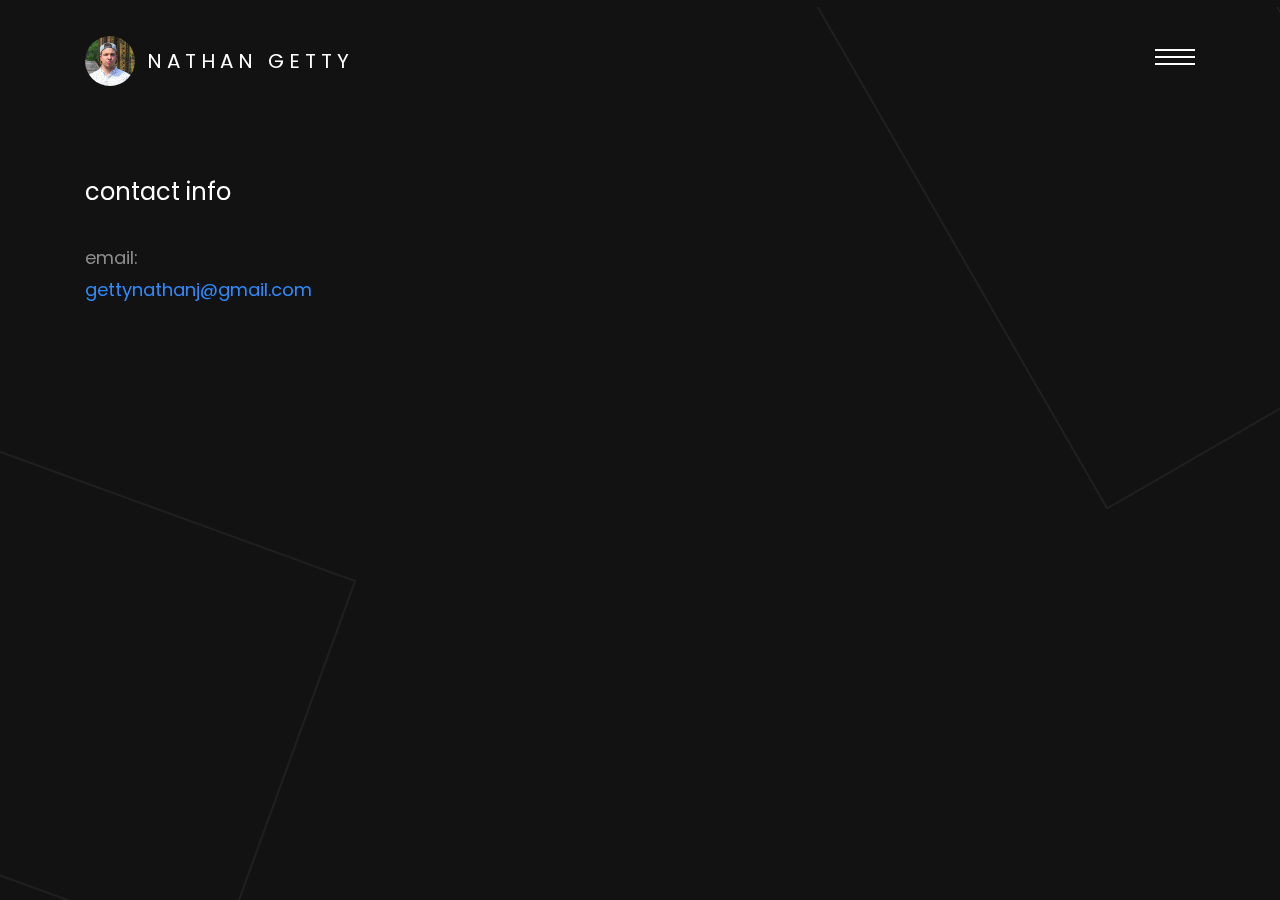
<file: contact.html>
<!DOCTYPE html>
<html lang="en">
  <head>
    <title>nathan getty</title>
    <meta charset="utf-8">
    <meta name="viewport" content="width=device-width, initial-scale=1, shrink-to-fit=no">
    
    <link href="https://fonts.googleapis.com/css?family=Poppins:300,400,700" rel="stylesheet">

    <link rel="stylesheet" href="css/open-iconic-bootstrap.min.css">
    <link rel="stylesheet" href="css/animate.css">
    
    <link rel="stylesheet" href="css/owl.carousel.min.css">
    <link rel="stylesheet" href="css/owl.theme.default.min.css">
    <link rel="stylesheet" href="css/magnific-popup.css">

    <link rel="stylesheet" href="css/aos.css">

    <link rel="stylesheet" href="css/ionicons.min.css">

    <link rel="stylesheet" href="css/bootstrap-datepicker.css">
    <link rel="stylesheet" href="css/jquery.timepicker.css">

    
    <link rel="stylesheet" href="css/flaticon.css">
    <link rel="stylesheet" href="css/icomoon.css">
    <link rel="stylesheet" href="css/style.css">
  </head>
  <body>

    <div class="KW_progressContainer">
      <div class="KW_progressBar">

      </div>
    </div>
    <div class="page">
    <nav id="colorlib-main-nav" role="navigation">
      <a href="#" class="js-colorlib-nav-toggle colorlib-nav-toggle active"><i></i></a>
      <div class="js-fullheight colorlib-table">
         <!-- UPDATE PHOTOS-->
      	<div class="img" style="background-image: url(images/me-china.png);"></div>
        <div class="colorlib-table-cell js-fullheight">
          <div class="row no-gutters">
            <div class="col-md-12 text-center">
              <h1 class="mb-4"><a href="index.html" class="logo">nathan getty</a></h1>
              <ul>
                <li><a href="index.html"><span><small>01</small>home</span></a></li>
                <li><a href="about.html"><span><small>02</small>resume</span></a></li>
                <li><a href="portfolio.html"><span><small>03</small>portfolio</span></a></li>
                <li class="active"><a href="contact.html"><span><small>04</small>contact</span></a></li>
              </ul>
            </div>
          </div>
        </div>
      </div>
    </nav>
    
    <div id="colorlib-page">
      <header>
        <div class="container">
          <div class="row">
            <div class="col-md-12">
              <div class="colorlib-navbar-brand">
                 <!-- UPDATE PHOTOS-->
                <a class="colorlib-logo" href="index.html"><span class="logo-img" style="background-image: url(images/me-small.png);"></span>nathan getty</a>
              </div>
              <a href="#" class="js-colorlib-nav-toggle colorlib-nav-toggle"><i></i></a>
            </div>
          </div>
        </div>
      </header>

      <section class="ftco-section contact-section">
        <div class="container mt-5">
          <div class="row d-flex mb-5 contact-info">
            <div class="col-md-12 mb-4">
              <h2 class="h4">contact info</h2>
            </div>
            <div class="w-100"></div>
            <div class="col-md-3">
              <p><span>email:</span> <a href="mailto:gettynathanj@gmail.com">gettynathanj@gmail.com</a></p>
            </div>

          </div>
        </div>
      </section>


      <!-- loader -->
 

    </div>


    <script src="js/jquery.min.js"></script>
    <script src="js/jquery-migrate-3.0.1.min.js"></script>
    <script src="js/popper.min.js"></script>
    <script src="js/bootstrap.min.js"></script>
    <script src="js/jquery.easing.1.3.js"></script>
    <script src="js/jquery.waypoints.min.js"></script>
    <script src="js/jquery.stellar.min.js"></script>
    <script src="js/owl.carousel.min.js"></script>
    <script src="js/jquery.magnific-popup.min.js"></script>
    <script src="js/aos.js"></script>
    <script src="js/jquery.animateNumber.min.js"></script>
    <script src="js/scrollax.min.js"></script>
    <script src="js/bootstrap-datepicker.js"></script>
    <script src="js/jquery.timepicker.min.js"></script>
    
    <script src="js/google-map.js"></script>
    <script src="js/main.js"></script>
    
  </body>
</html>
</file>
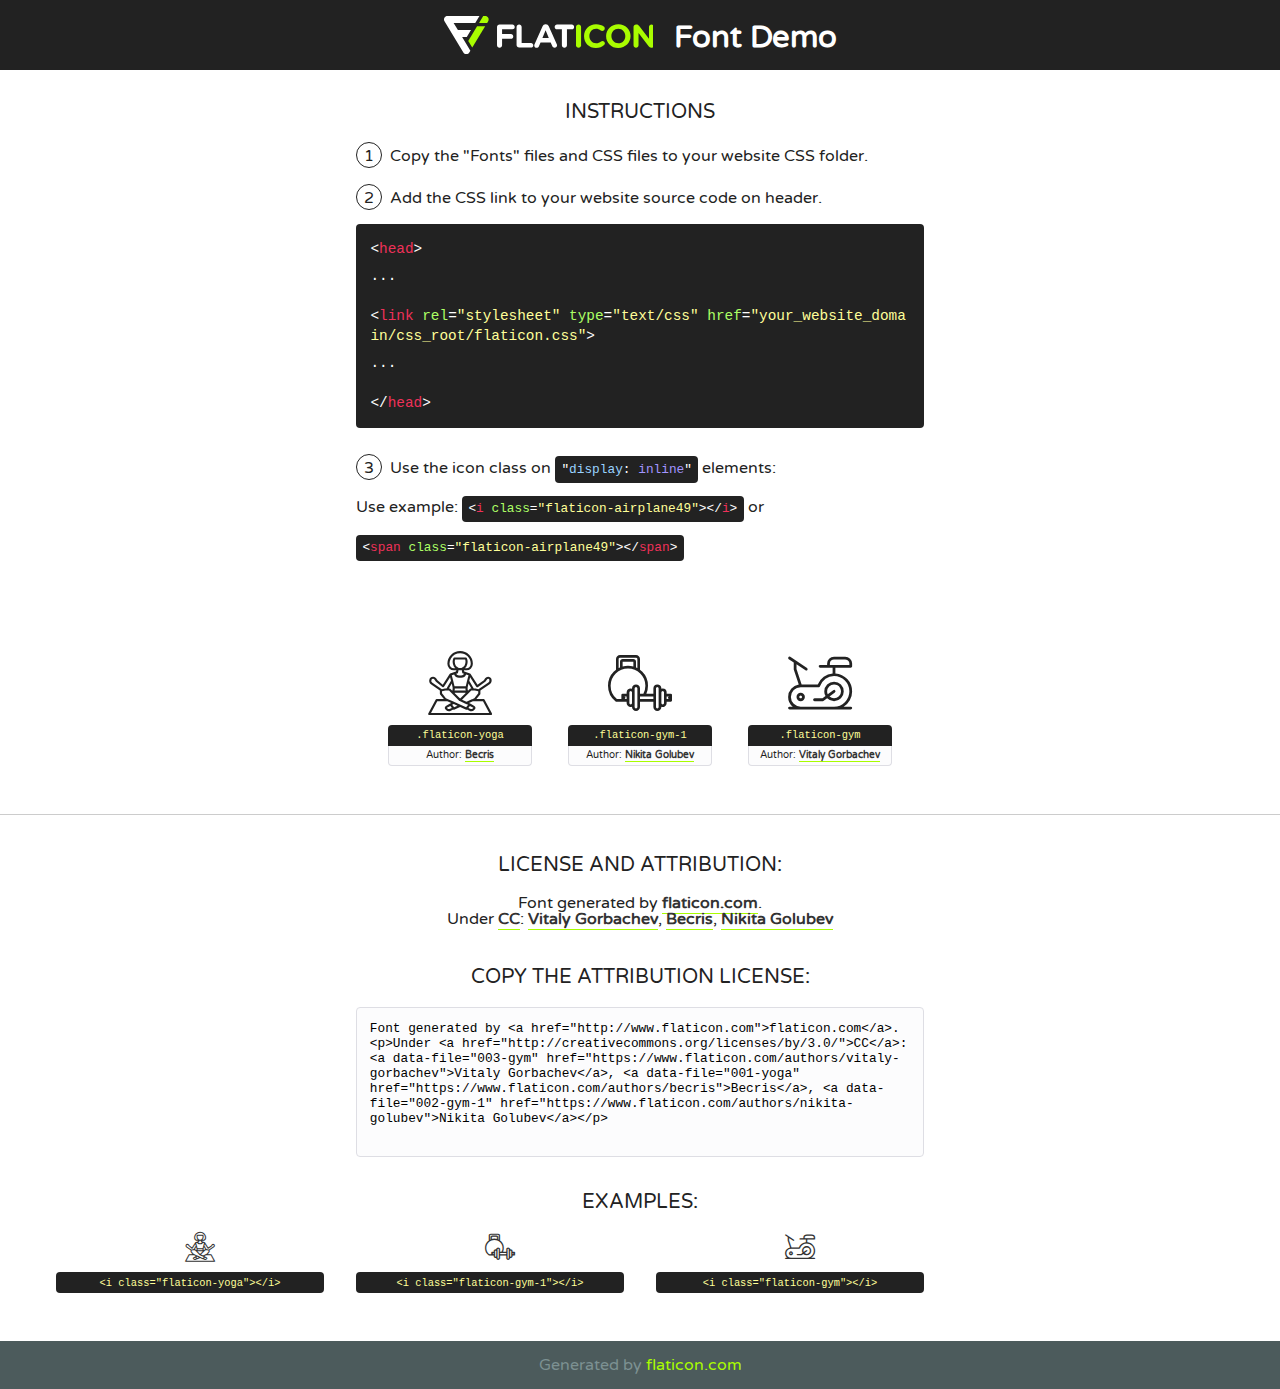
<file: fonts/flaticon/font/flaticon.html>
<!DOCTYPE html>
<!--
  Flaticon icon font: Flaticon
  Creation date: 23/07/2018 14:52
-->
<html>
<!DOCTYPE html>
<html>

<head>
    <title>Flaticon WebFont</title>
    <link href="http://fonts.googleapis.com/css?family=Varela+Round" rel="stylesheet" type="text/css" />
    <link rel="stylesheet" type="text/css" href="flaticon.css">
    <meta charset="UTF-8">
    <style>
    html, body, div, span, applet, object, iframe,
    h1, h2, h3, h4, h5, h6, p, blockquote, pre,
    a, abbr, acronym, address, big, cite, code,
    del, dfn, em, img, ins, kbd, q, s, samp,
    small, strike, strong, sub, sup, tt, var,
    b, u, i, center,
    dl, dt, dd, ol, ul, li,
    fieldset, form, label, legend,
    table, caption, tbody, tfoot, thead, tr, th, td,
    article, aside, canvas, details, embed, 
    figure, figcaption, footer, header, hgroup, 
    menu, nav, output, ruby, section, summary,
    time, mark, audio, video {
        margin: 0;
        padding: 0;
        border: 0;
        font-size: 100%;
        font: inherit;
        vertical-align: baseline;
    }
    /* HTML5 display-role reset for older browsers */
    article, aside, details, figcaption, figure, 
    footer, header, hgroup, menu, nav, section {
        display: block;
    }
    body {
        line-height: 1;
    }
    ol, ul {
        list-style: none;
    }
    blockquote, q {
        quotes: none;
    }
    blockquote:before, blockquote:after,
    q:before, q:after {
        content: '';
        content: none;
    }
    table {
        border-collapse: collapse;
        border-spacing: 0;
    }
    body {
        font-family: 'Varela Round', Helvetica, Arial, sans-serif;
        font-size: 16px;
        color: #222;
    }
    a {
        color: #333;
        border-bottom: 1px solid #a9fd00;
        font-weight: bold;
        text-decoration: none;
    }
    * {
        -moz-box-sizing: border-box;
        -webkit-box-sizing: border-box;
        box-sizing: border-box;
        margin: 0;
        padding: 0;
    }
    [class^="flaticon-"]:before, [class*=" flaticon-"]:before, [class^="flaticon-"]:after, [class*=" flaticon-"]:after {
        font-family: Flaticon;
        font-size: 30px;
        font-style: normal;
        margin-left: 20px;
        color: #333;
    }
    .wrapper {
        max-width: 600px;
        margin: auto;
        padding: 0 1em;
    }
    .title {
        font-size: 1.25em;
        text-align: center;
        margin-bottom: 1em;
        text-transform: uppercase;
    }
    header {
        text-align: center;
        background-color: #222;
        color: #fff;
        padding: 1em;
    }
    header .logo {
        width: 210px;
        height: 38px;
        display: inline-block;
        vertical-align: middle;
        margin-right: 1em;
        border: none;
    }
    header strong {
        font-size: 1.95em;
        font-weight: bold;
        vertical-align: middle;
        margin-top: 5px;
        display: inline-block;
    }
    .demo {
        margin: 2em auto;
        line-height: 1.25em;
    }
    .demo ul li {
        margin-bottom: 1em;
    }
    .demo ul li .num {
        color: #222;
        border-radius: 20px;
        display: inline-block;
        width: 26px;
        padding: 3px;
        height: 26px;
        text-align: center;
        margin-right: 0.5em;
        border: 1px solid #222;
    }
    .demo ul li code {
        background-color: #222;
        border-radius: 4px;
        padding: 0.25em 0.5em;
        display: inline-block;
        color: #fff;
        font-family: Consolas,Monaco,Lucida Console,Liberation Mono,DejaVu Sans Mono,Bitstream Vera Sans Mono,Courier New, monospace;
        font-weight: lighter;
        margin-top: 1em;
        font-size: 0.8em;
        word-break: break-all;
    }
    .demo ul li code.big {
        padding: 1em;
        font-size: 0.9em;
    }
    .demo ul li code .red {
        color: #EF3159;
    }
    .demo ul li code .green {
        color: #ACFF65;
    }
    .demo ul li code .yellow {
        color: #FFFF99;
    }
    .demo ul li code .blue {
        color: #99D3FF;
    }
    .demo ul li code .purple {
        color: #A295FF;
    }
    .demo ul li code .dots {
        margin-top: 0.5em;
        display: block;
    }
    #glyphs {
        border-bottom: 1px solid #ccc;
        padding: 2em 0;
        text-align: center;
    }
    .glyph {
        display: inline-block;
        width: 9em;
        margin: 1em;
        text-align: center;
        vertical-align: top;
        background: #FFF;
    }
    .glyph .glyph-icon {
        padding: 10px;
        display: block;
        font-family:"Flaticon";
        font-size: 64px;
        line-height: 1;
    }
    .glyph .glyph-icon:before {
        font-size: 64px;
        color: #222;
        margin-left: 0;
    }
    .class-name {
        font-size: 0.65em;
        background-color: #222;
        color: #fff;
        border-radius: 4px 4px 0 0;
        padding: 0.5em;
        color: #FFFF99;
        font-family: Consolas,Monaco,Lucida Console,Liberation Mono,DejaVu Sans Mono,Bitstream Vera Sans Mono,Courier New, monospace;
    }
    .author-name {
        font-size: 0.6em;
        background-color: #fcfcfd;
        border: 1px solid #DEDEE4;
        border-top: 0;
        border-radius: 0 0 4px 4px;
        padding: 0.5em;
    }
    .class-name:last-child {
        font-size: 10px;
        color:#888;
    }
    .class-name:last-child a {
        font-size: 10px;
        color:#555;
    }
    .class-name:last-child a:hover {
        color:#a9fd00;
    }
    .glyph > input {
        display: block;
        width: 100px;
        margin: 5px auto;
        text-align: center;
        font-size: 12px;
        cursor: text;
    }
    .glyph > input.icon-input {
        font-family:"Flaticon";
        font-size: 16px;
        margin-bottom: 10px;
    }
    .attribution .title {
        margin-top: 2em;
    }
    .attribution textarea {
        background-color: #fcfcfd;
        padding: 1em;
        border: none;
        box-shadow: none;
        border: 1px solid #DEDEE4;
        border-radius: 4px;
        resize: none;
        width: 100%;
        height: 150px;
        font-size: 0.8em;
        font-family: Consolas,Monaco,Lucida Console,Liberation Mono,DejaVu Sans Mono,Bitstream Vera Sans Mono,Courier New, monospace;
        -webkit-appearance: none;
    }
    .iconsuse {
        margin: 2em auto;
        text-align: center;
        max-width: 1200px;
    }
    .iconsuse:after {
        content: '';
        display: table;
        clear: both;
    }
    .iconsuse .image {
        float: left;
        width: 25%;
        padding: 0 1em;
    }
    .iconsuse .image p {
        margin-bottom: 1em;
    }
    .iconsuse .image span {
        display: block;
        font-size: 0.65em;
        background-color: #222;
        color: #fff;
        border-radius: 4px;
        padding: 0.5em;
        color: #FFFF99;
        margin-top: 1em;
        font-family: Consolas,Monaco,Lucida Console,Liberation Mono,DejaVu Sans Mono,Bitstream Vera Sans Mono,Courier New, monospace;
    }
    #footer {
        text-align: center;
        background-color: #4C5B5C;
        color: #7c9192;
        padding: 1em;
    }
    #footer a {
        border: none;
        color: #a9fd00;
        font-weight: normal;
    }
    @media (max-width: 960px) {
        .iconsuse .image {
            width: 50%;
        }
    }
    @media (max-width: 560px) {
        .iconsuse .image {
            width: 100%;
        }
    }
    </style>
</head>

<body class="characters-off">

    <header>
        <a href="http://www.flaticon.com" target="_blank" class="logo">
            <svg version="1.1" xmlns="http://www.w3.org/2000/svg" xmlns:xlink="http://www.w3.org/1999/xlink" xmlns:a="http://ns.adobe.com/AdobeSVGViewerExtensions/3.0/" viewBox="0 0 560.875 102.036" enable-background="new 0 0 560.875 102.036" xml:space="preserve">
                <defs>
                </defs>
                <g>
                    <g class="letters">
                        <path fill="#ffffff" d="M141.596,29.675c0-3.777,2.985-6.767,6.764-6.767h34.438c3.426,0,6.15,2.728,6.15,6.15
                        c0,3.43-2.724,6.149-6.15,6.149h-27.674v13.091h23.719c3.429,0,6.151,2.724,6.151,6.15c0,3.43-2.723,6.149-6.151,6.149h-23.719
                        v17.574c0,3.773-2.986,6.761-6.764,6.761c-3.779,0-6.764-2.989-6.764-6.761V29.675z"></path>
                        <path fill="#ffffff" d="M193.844,29.149c0-3.781,2.985-6.767,6.764-6.767c3.776,0,6.763,2.985,6.763,6.767v42.957h25.039
                        c3.426,0,6.149,2.726,6.149,6.153c0,3.425-2.723,6.15-6.149,6.15h-31.802c-3.779,0-6.764-2.986-6.764-6.768V29.149z"></path>
                        <path fill="#ffffff" d="M241.891,75.71l21.438-48.407c1.492-3.341,4.215-5.357,7.906-5.357h0.792
                        c3.686,0,6.323,2.017,7.815,5.357l21.439,48.407c0.436,0.967,0.701,1.845,0.701,2.723c0,3.602-2.809,6.501-6.414,6.501
                        c-3.161,0-5.269-1.845-6.499-4.655l-4.132-9.661h-27.059l-4.301,10.102c-1.144,2.631-3.426,4.214-6.237,4.214
                        c-3.517,0-6.24-2.81-6.24-6.325C241.1,77.64,241.451,76.677,241.891,75.71z M279.932,58.666l-8.521-20.297l-8.526,20.297H279.932
                        z"></path>
                        <path fill="#ffffff" d="M314.864,35.387H301.86c-3.429,0-6.239-2.813-6.239-6.238c0-3.429,2.811-6.24,6.239-6.24h39.533
                        c3.426,0,6.237,2.811,6.237,6.24c0,3.425-2.811,6.238-6.237,6.238h-13.001v42.785c0,3.773-2.99,6.761-6.764,6.761
                        c-3.779,0-6.764-2.989-6.764-6.761V35.387z"></path>
                        <path fill="#A9FD00" d="M352.615,29.149c0-3.781,2.985-6.767,6.767-6.767c3.774,0,6.761,2.985,6.761,6.767v49.024
                        c0,3.773-2.987,6.761-6.761,6.761c-3.781,0-6.767-2.989-6.767-6.761V29.149z"></path>
                        <path fill="#A9FD00" d="M374.132,53.836v-0.179c0-17.481,13.178-31.801,32.065-31.801c9.22,0,15.459,2.458,20.557,6.238
                        c1.402,1.054,2.637,2.985,2.637,5.357c0,3.692-2.985,6.59-6.681,6.59c-1.845,0-3.071-0.702-4.044-1.319
                        c-3.776-2.813-7.729-4.393-12.562-4.393c-10.364,0-17.831,8.611-17.831,19.154v0.173c0,10.542,7.291,19.329,17.831,19.329
                        c5.715,0,9.492-1.756,13.359-4.834c1.049-0.874,2.458-1.491,4.039-1.491c3.429,0,6.325,2.813,6.325,6.236
                        c0,2.106-1.056,3.78-2.282,4.834c-5.539,4.834-12.036,7.733-21.878,7.733C387.572,85.464,374.132,71.493,374.132,53.836z"></path>
                        <path fill="#A9FD00" d="M433.009,53.836v-0.179c0-17.481,13.79-31.801,32.766-31.801c18.981,0,32.592,14.143,32.592,31.628v0.173
                        c0,17.483-13.785,31.807-32.769,31.807C446.625,85.464,433.009,71.32,433.009,53.836z M484.224,53.836v-0.179
                        c0-10.539-7.725-19.326-18.626-19.326c-10.893,0-18.449,8.611-18.449,19.154v0.173c0,10.542,7.73,19.329,18.626,19.329
                        C476.676,72.986,484.224,64.378,484.224,53.836z"></path>
                        <path fill="#A9FD00" d="M506.233,29.321c0-3.774,2.99-6.763,6.767-6.763h1.401c3.252,0,5.183,1.583,7.029,3.953l26.093,34.265
                        V29.059c0-3.692,2.99-6.677,6.681-6.677c3.683,0,6.671,2.985,6.671,6.677v48.934c0,3.78-2.987,6.765-6.764,6.765h-0.436
                        c-3.257,0-5.188-1.581-7.034-3.953l-27.056-35.492v32.944c0,3.687-2.985,6.676-6.678,6.676c-3.683,0-6.673-2.989-6.673-6.676
                        V29.321z"></path>
                    </g>
                    <g class="insignia">
                        <path fill="#ffffff" d="M48.372,56.137h12.517l11.156-18.537H37.186L25.688,18.539h57.825L94.668,0H9.271
                        C5.925,0,2.842,1.801,1.198,4.716c-1.644,2.907-1.593,6.482,0.134,9.343l50.38,83.501c1.678,2.781,4.689,4.476,7.938,4.476
                        c3.246,0,6.257-1.695,7.935-4.476l2.898-4.804L48.372,56.137z"></path>
                        <g class="i">
                            <path fill="#A9FD00" d="M93.575,18.539h0.031v0.004l21.652,0.004l2.705-4.488c1.727-2.861,1.778-6.436,0.133-9.343
                            C116.454,1.801,113.371,0,110.026,0h-5.294L93.575,18.539z"></path>
                            <polygon fill="#A9FD00" points="88.291,27.356 64.725,66.486 75.519,84.404 109.942,27.356"></polygon>
                        </g>
                    </g>
                </g>
            </svg>
        </a>
        <strong>Font Demo</strong>
    </header>


    <section class="demo wrapper">

        <p class="title">Instructions</p>

        <ul>
            <li>
                <span class="num">1</span>Copy the "Fonts" files and CSS files to your website CSS folder.
            </li>
            <li>
                <span class="num">2</span>Add the CSS link to your website source code on header.
                <code class="big">
                    &lt;<span class="red">head</span>&gt;
                    <br/><span class="dots">...</span>
                    <br/>&lt;<span class="red">link</span> <span class="green">rel</span>=<span class="yellow">"stylesheet"</span> <span class="green">type</span>=<span class="yellow">"text/css"</span> <span class="green">href</span>=<span class="yellow">"your_website_domain/css_root/flaticon.css"</span>&gt;
                    <br/><span class="dots">...</span>
                    <br/>&lt;/<span class="red">head</span>&gt;
                </code>
            </li>

            <li>
                <p>
                    <span class="num">3</span>Use the icon class on <code>"<span class="blue">display</span>:<span class="purple"> inline</span>"</code> elements:
                    <br />
                    Use example: <code>&lt;<span class="red">i</span> <span class="green">class</span>=<span class="yellow">&quot;flaticon-airplane49&quot;</span>&gt;&lt;/<span class="red">i</span>&gt;</code> or <code>&lt;<span class="red">span</span> <span class="green">class</span>=<span class="yellow">&quot;flaticon-airplane49&quot;</span>&gt;&lt;/<span class="red">span</span>&gt;</code>
            </li>
        </ul>

    </section>




   <section id="glyphs">          
    
      
        <div class="glyph"><div class="glyph-icon flaticon-yoga"></div>
            <div class="class-name">.flaticon-yoga</div>
            <div class="author-name">Author: <a data-file="001-yoga" href="https://www.flaticon.com/authors/becris">Becris</a> </div> 
        </div>        
        
        <div class="glyph"><div class="glyph-icon flaticon-gym-1"></div>
            <div class="class-name">.flaticon-gym-1</div>
            <div class="author-name">Author: <a data-file="002-gym-1" href="https://www.flaticon.com/authors/nikita-golubev">Nikita Golubev</a> </div> 
        </div>        
        
        <div class="glyph"><div class="glyph-icon flaticon-gym"></div>
            <div class="class-name">.flaticon-gym</div>
            <div class="author-name">Author: <a data-file="003-gym" href="https://www.flaticon.com/authors/vitaly-gorbachev">Vitaly Gorbachev</a> </div> 
        </div>        
        

    </section>



    <section class="attribution wrapper"   style="text-align:center;">

      <div class="title">License and attribution:</div><div class="attrDiv">Font generated by <a href="http://www.flaticon.com">flaticon.com</a>. <div><p>Under <a href="http://creativecommons.org/licenses/by/3.0/">CC</a>: <a data-file="003-gym" href="https://www.flaticon.com/authors/vitaly-gorbachev">Vitaly Gorbachev</a>, <a data-file="001-yoga" href="https://www.flaticon.com/authors/becris">Becris</a>, <a data-file="002-gym-1" href="https://www.flaticon.com/authors/nikita-golubev">Nikita Golubev</a></p>  </div>
      </div>
      <div class="title">Copy the Attribution License:</div>

    <textarea onclick="this.focus();this.select();">Font generated by &lt;a href=&quot;http://www.flaticon.com&quot;&gt;flaticon.com&lt;/a&gt;. <p>Under <a href="http://creativecommons.org/licenses/by/3.0/">CC</a>: <a data-file="003-gym" href="https://www.flaticon.com/authors/vitaly-gorbachev">Vitaly Gorbachev</a>, <a data-file="001-yoga" href="https://www.flaticon.com/authors/becris">Becris</a>, <a data-file="002-gym-1" href="https://www.flaticon.com/authors/nikita-golubev">Nikita Golubev</a></p>  
     </textarea>

    </section>

    <section class="iconsuse">

          <div class="title">Examples:</div>            
             
            <div class="image">
                <p>
                    <i class="glyph-icon flaticon-yoga"></i> 
                    <span>&lt;i class=&quot;flaticon-yoga&quot;&gt;&lt;/i&gt;</span>
                </p>
            </div>
            
            <div class="image">
                <p>
                    <i class="glyph-icon flaticon-gym-1"></i> 
                    <span>&lt;i class=&quot;flaticon-gym-1&quot;&gt;&lt;/i&gt;</span>
                </p>
            </div>
            
            <div class="image">
                <p>
                    <i class="glyph-icon flaticon-gym"></i> 
                    <span>&lt;i class=&quot;flaticon-gym&quot;&gt;&lt;/i&gt;</span>
                </p>
            </div>
                       
        </div>
                            
    </section>

<div id="footer">
    <div>Generated by <a href="http://www.flaticon.com">flaticon.com</a>
    </div>
</div>



</body>
</html>
</file>
<file: css/flaticon.css>
/*
    Flaticon icon font: Flaticon
    Creation date: 23/07/2018 14:52
    */

@font-face {
  font-family: "Flaticon";
  src: url("../fonts/flaticon/font/Flaticon.eot");
  src: url("../fonts/flaticon/font/Flaticon.eot?#iefix") format("embedded-opentype"),
       url("../fonts/flaticon/font/Flaticon.woff") format("woff"),
       url("../fonts/flaticon/font/Flaticon.ttf") format("truetype"),
       url("../fonts/flaticon/font/Flaticon.svg#Flaticon") format("svg");
  font-weight: normal;
  font-style: normal;
}

@media screen and (-webkit-min-device-pixel-ratio:0) {
  @font-face {
    font-family: "Flaticon";
    src: url("../fonts/flaticon/font/Flaticon.svg#Flaticon") format("svg");
  }
}

[class^="flaticon-"]:before, [class*=" flaticon-"]:before,
[class^="flaticon-"]:after, [class*=" flaticon-"]:after {   
  font-family: Flaticon;
  font-style: normal;
  font-weight: normal;
  font-variant: normal;
  text-transform: none;
  line-height: 1;

  /* Better Font Rendering =========== */
  -webkit-font-smoothing: antialiased;
  -moz-osx-font-smoothing: grayscale;
}

.flaticon-yoga:before { content: "\f100"; }
.flaticon-gym-1:before { content: "\f101"; }
.flaticon-gym:before { content: "\f102"; }
</file>
<file: css/icomoon.css>
@font-face {
  font-family: 'icomoon';
  src:  url('../fonts/icomoon/icomoon.eot?6tt51o');
  src:  url('../fonts/icomoon/icomoon.eot?6tt51o#iefix') format('embedded-opentype'),
    url('../fonts/icomoon/icomoon.ttf?6tt51o') format('truetype'),
    url('../fonts/icomoon/icomoon.woff?6tt51o') format('woff'),
    url('../fonts/icomoon/icomoon.svg?6tt51o#icomoon') format('svg');
  font-weight: normal;
  font-style: normal;
}

[class^="icon-"], [class*=" icon-"] {
  /* use !important to prevent issues with browser extensions that change fonts */
  font-family: 'icomoon' !important;
  speak: none;
  font-style: normal;
  font-weight: normal;
  font-variant: normal;
  text-transform: none;
  line-height: 1;

  /* Better Font Rendering =========== */
  -webkit-font-smoothing: antialiased;
  -moz-osx-font-smoothing: grayscale;
}

.icon-asterisk:before {
  content: "\f069";
}
.icon-plus:before {
  content: "\f067";
}
.icon-question:before {
  content: "\f128";
}
.icon-minus:before {
  content: "\f068";
}
.icon-glass:before {
  content: "\f000";
}
.icon-music:before {
  content: "\f001";
}
.icon-search:before {
  content: "\f002";
}
.icon-envelope-o:before {
  content: "\f003";
}
.icon-heart:before {
  content: "\f004";
}
.icon-star:before {
  content: "\f005";
}
.icon-star-o:before {
  content: "\f006";
}
.icon-user:before {
  content: "\f007";
}
.icon-film:before {
  content: "\f008";
}
.icon-th-large:before {
  content: "\f009";
}
.icon-th:before {
  content: "\f00a";
}
.icon-th-list:before {
  content: "\f00b";
}
.icon-check:before {
  content: "\f00c";
}
.icon-close:before {
  content: "\f00d";
}
.icon-remove:before {
  content: "\f00d";
}
.icon-times:before {
  content: "\f00d";
}
.icon-search-plus:before {
  content: "\f00e";
}
.icon-search-minus:before {
  content: "\f010";
}
.icon-power-off:before {
  content: "\f011";
}
.icon-signal:before {
  content: "\f012";
}
.icon-cog:before {
  content: "\f013";
}
.icon-gear:before {
  content: "\f013";
}
.icon-trash-o:before {
  content: "\f014";
}
.icon-home:before {
  content: "\f015";
}
.icon-file-o:before {
  content: "\f016";
}
.icon-clock-o:before {
  content: "\f017";
}
.icon-road:before {
  content: "\f018";
}
.icon-download:before {
  content: "\f019";
}
.icon-arrow-circle-o-down:before {
  content: "\f01a";
}
.icon-arrow-circle-o-up:before {
  content: "\f01b";
}
.icon-inbox:before {
  content: "\f01c";
}
.icon-play-circle-o:before {
  content: "\f01d";
}
.icon-repeat:before {
  content: "\f01e";
}
.icon-rotate-right:before {
  content: "\f01e";
}
.icon-refresh:before {
  content: "\f021";
}
.icon-list-alt:before {
  content: "\f022";
}
.icon-lock:before {
  content: "\f023";
}
.icon-flag:before {
  content: "\f024";
}
.icon-headphones:before {
  content: "\f025";
}
.icon-volume-off:before {
  content: "\f026";
}
.icon-volume-down:before {
  content: "\f027";
}
.icon-volume-up:before {
  content: "\f028";
}
.icon-qrcode:before {
  content: "\f029";
}
.icon-barcode:before {
  content: "\f02a";
}
.icon-tag:before {
  content: "\f02b";
}
.icon-tags:before {
  content: "\f02c";
}
.icon-book:before {
  content: "\f02d";
}
.icon-bookmark:before {
  content: "\f02e";
}
.icon-print:before {
  content: "\f02f";
}
.icon-camera:before {
  content: "\f030";
}
.icon-font:before {
  content: "\f031";
}
.icon-bold:before {
  content: "\f032";
}
.icon-italic:before {
  content: "\f033";
}
.icon-text-height:before {
  content: "\f034";
}
.icon-text-width:before {
  content: "\f035";
}
.icon-align-left:before {
  content: "\f036";
}
.icon-align-center:before {
  content: "\f037";
}
.icon-align-right:before {
  content: "\f038";
}
.icon-align-justify:before {
  content: "\f039";
}
.icon-list:before {
  content: "\f03a";
}
.icon-dedent:before {
  content: "\f03b";
}
.icon-outdent:before {
  content: "\f03b";
}
.icon-indent:before {
  content: "\f03c";
}
.icon-video-camera:before {
  content: "\f03d";
}
.icon-image:before {
  content: "\f03e";
}
.icon-photo:before {
  content: "\f03e";
}
.icon-picture-o:before {
  content: "\f03e";
}
.icon-pencil:before {
  content: "\f040";
}
.icon-map-marker:before {
  content: "\f041";
}
.icon-adjust:before {
  content: "\f042";
}
.icon-tint:before {
  content: "\f043";
}
.icon-edit:before {
  content: "\f044";
}
.icon-pencil-square-o:before {
  content: "\f044";
}
.icon-share-square-o:before {
  content: "\f045";
}
.icon-check-square-o:before {
  content: "\f046";
}
.icon-arrows:before {
  content: "\f047";
}
.icon-step-backward:before {
  content: "\f048";
}
.icon-fast-backward:before {
  content: "\f049";
}
.icon-backward:before {
  content: "\f04a";
}
.icon-play:before {
  content: "\f04b";
}
.icon-pause:before {
  content: "\f04c";
}
.icon-stop:before {
  content: "\f04d";
}
.icon-forward:before {
  content: "\f04e";
}
.icon-fast-forward:before {
  content: "\f050";
}
.icon-step-forward:before {
  content: "\f051";
}
.icon-eject:before {
  content: "\f052";
}
.icon-chevron-left:before {
  content: "\f053";
}
.icon-chevron-right:before {
  content: "\f054";
}
.icon-plus-circle:before {
  content: "\f055";
}
.icon-minus-circle:before {
  content: "\f056";
}
.icon-times-circle:before {
  content: "\f057";
}
.icon-check-circle:before {
  content: "\f058";
}
.icon-question-circle:before {
  content: "\f059";
}
.icon-info-circle:before {
  content: "\f05a";
}
.icon-crosshairs:before {
  content: "\f05b";
}
.icon-times-circle-o:before {
  content: "\f05c";
}
.icon-check-circle-o:before {
  content: "\f05d";
}
.icon-ban:before {
  content: "\f05e";
}
.icon-arrow-left:before {
  content: "\f060";
}
.icon-arrow-right:before {
  content: "\f061";
}
.icon-arrow-up:before {
  content: "\f062";
}
.icon-arrow-down:before {
  content: "\f063";
}
.icon-mail-forward:before {
  content: "\f064";
}
.icon-share:before {
  content: "\f064";
}
.icon-expand:before {
  content: "\f065";
}
.icon-compress:before {
  content: "\f066";
}
.icon-exclamation-circle:before {
  content: "\f06a";
}
.icon-gift:before {
  content: "\f06b";
}
.icon-leaf:before {
  content: "\f06c";
}
.icon-fire:before {
  content: "\f06d";
}
.icon-eye:before {
  content: "\f06e";
}
.icon-eye-slash:before {
  content: "\f070";
}
.icon-exclamation-triangle:before {
  content: "\f071";
}
.icon-warning:before {
  content: "\f071";
}
.icon-plane:before {
  content: "\f072";
}
.icon-calendar:before {
  content: "\f073";
}
.icon-random:before {
  content: "\f074";
}
.icon-comment:before {
  content: "\f075";
}
.icon-magnet:before {
  content: "\f076";
}
.icon-chevron-up:before {
  content: "\f077";
}
.icon-chevron-down:before {
  content: "\f078";
}
.icon-retweet:before {
  content: "\f079";
}
.icon-shopping-cart:before {
  content: "\f07a";
}
.icon-folder:before {
  content: "\f07b";
}
.icon-folder-open:before {
  content: "\f07c";
}
.icon-arrows-v:before {
  content: "\f07d";
}
.icon-arrows-h:before {
  content: "\f07e";
}
.icon-bar-chart:before {
  content: "\f080";
}
.icon-bar-chart-o:before {
  content: "\f080";
}
.icon-twitter-square:before {
  content: "\f081";
}
.icon-facebook-square:before {
  content: "\f082";
}
.icon-camera-retro:before {
  content: "\f083";
}
.icon-key:before {
  content: "\f084";
}
.icon-cogs:before {
  content: "\f085";
}
.icon-gears:before {
  content: "\f085";
}
.icon-comments:before {
  content: "\f086";
}
.icon-thumbs-o-up:before {
  content: "\f087";
}
.icon-thumbs-o-down:before {
  content: "\f088";
}
.icon-star-half:before {
  content: "\f089";
}
.icon-heart-o:before {
  content: "\f08a";
}
.icon-sign-out:before {
  content: "\f08b";
}
.icon-linkedin-square:before {
  content: "\f08c";
}
.icon-thumb-tack:before {
  content: "\f08d";
}
.icon-external-link:before {
  content: "\f08e";
}
.icon-sign-in:before {
  content: "\f090";
}
.icon-trophy:before {
  content: "\f091";
}
.icon-github-square:before {
  content: "\f092";
}
.icon-upload:before {
  content: "\f093";
}
.icon-lemon-o:before {
  content: "\f094";
}
.icon-phone:before {
  content: "\f095";
}
.icon-square-o:before {
  content: "\f096";
}
.icon-bookmark-o:before {
  content: "\f097";
}
.icon-phone-square:before {
  content: "\f098";
}
.icon-twitter:before {
  content: "\f099";
}
.icon-facebook:before {
  content: "\f09a";
}
.icon-facebook-f:before {
  content: "\f09a";
}
.icon-github:before {
  content: "\f09b";
}
.icon-unlock:before {
  content: "\f09c";
}
.icon-credit-card:before {
  content: "\f09d";
}
.icon-feed:before {
  content: "\f09e";
}
.icon-rss:before {
  content: "\f09e";
}
.icon-hdd-o:before {
  content: "\f0a0";
}
.icon-bullhorn:before {
  content: "\f0a1";
}
.icon-bell-o:before {
  content: "\f0a2";
}
.icon-certificate:before {
  content: "\f0a3";
}
.icon-hand-o-right:before {
  content: "\f0a4";
}
.icon-hand-o-left:before {
  content: "\f0a5";
}
.icon-hand-o-up:before {
  content: "\f0a6";
}
.icon-hand-o-down:before {
  content: "\f0a7";
}
.icon-arrow-circle-left:before {
  content: "\f0a8";
}
.icon-arrow-circle-right:before {
  content: "\f0a9";
}
.icon-arrow-circle-up:before {
  content: "\f0aa";
}
.icon-arrow-circle-down:before {
  content: "\f0ab";
}
.icon-globe:before {
  content: "\f0ac";
}
.icon-wrench:before {
  content: "\f0ad";
}
.icon-tasks:before {
  content: "\f0ae";
}
.icon-filter:before {
  content: "\f0b0";
}
.icon-briefcase:before {
  content: "\f0b1";
}
.icon-arrows-alt:before {
  content: "\f0b2";
}
.icon-group:before {
  content: "\f0c0";
}
.icon-users:before {
  content: "\f0c0";
}
.icon-chain:before {
  content: "\f0c1";
}
.icon-link:before {
  content: "\f0c1";
}
.icon-cloud:before {
  content: "\f0c2";
}
.icon-flask:before {
  content: "\f0c3";
}
.icon-cut:before {
  content: "\f0c4";
}
.icon-scissors:before {
  content: "\f0c4";
}
.icon-copy:before {
  content: "\f0c5";
}
.icon-files-o:before {
  content: "\f0c5";
}
.icon-paperclip:before {
  content: "\f0c6";
}
.icon-floppy-o:before {
  content: "\f0c7";
}
.icon-save:before {
  content: "\f0c7";
}
.icon-square:before {
  content: "\f0c8";
}
.icon-bars:before {
  content: "\f0c9";
}
.icon-navicon:before {
  content: "\f0c9";
}
.icon-reorder:before {
  content: "\f0c9";
}
.icon-list-ul:before {
  content: "\f0ca";
}
.icon-list-ol:before {
  content: "\f0cb";
}
.icon-strikethrough:before {
  content: "\f0cc";
}
.icon-underline:before {
  content: "\f0cd";
}
.icon-table:before {
  content: "\f0ce";
}
.icon-magic:before {
  content: "\f0d0";
}
.icon-truck:before {
  content: "\f0d1";
}
.icon-pinterest:before {
  content: "\f0d2";
}
.icon-pinterest-square:before {
  content: "\f0d3";
}
.icon-google-plus-square:before {
  content: "\f0d4";
}
.icon-google-plus:before {
  content: "\f0d5";
}
.icon-money:before {
  content: "\f0d6";
}
.icon-caret-down:before {
  content: "\f0d7";
}
.icon-caret-up:before {
  content: "\f0d8";
}
.icon-caret-left:before {
  content: "\f0d9";
}
.icon-caret-right:before {
  content: "\f0da";
}
.icon-columns:before {
  content: "\f0db";
}
.icon-sort:before {
  content: "\f0dc";
}
.icon-unsorted:before {
  content: "\f0dc";
}
.icon-sort-desc:before {
  content: "\f0dd";
}
.icon-sort-down:before {
  content: "\f0dd";
}
.icon-sort-asc:before {
  content: "\f0de";
}
.icon-sort-up:before {
  content: "\f0de";
}
.icon-envelope:before {
  content: "\f0e0";
}
.icon-linkedin:before {
  content: "\f0e1";
}
.icon-rotate-left:before {
  content: "\f0e2";
}
.icon-undo:before {
  content: "\f0e2";
}
.icon-gavel:before {
  content: "\f0e3";
}
.icon-legal:before {
  content: "\f0e3";
}
.icon-dashboard:before {
  content: "\f0e4";
}
.icon-tachometer:before {
  content: "\f0e4";
}
.icon-comment-o:before {
  content: "\f0e5";
}
.icon-comments-o:before {
  content: "\f0e6";
}
.icon-bolt:before {
  content: "\f0e7";
}
.icon-flash:before {
  content: "\f0e7";
}
.icon-sitemap:before {
  content: "\f0e8";
}
.icon-umbrella:before {
  content: "\f0e9";
}
.icon-clipboard:before {
  content: "\f0ea";
}
.icon-paste:before {
  content: "\f0ea";
}
.icon-lightbulb-o:before {
  content: "\f0eb";
}
.icon-exchange:before {
  content: "\f0ec";
}
.icon-cloud-download:before {
  content: "\f0ed";
}
.icon-cloud-upload:before {
  content: "\f0ee";
}
.icon-user-md:before {
  content: "\f0f0";
}
.icon-stethoscope:before {
  content: "\f0f1";
}
.icon-suitcase:before {
  content: "\f0f2";
}
.icon-bell:before {
  content: "\f0f3";
}
.icon-coffee:before {
  content: "\f0f4";
}
.icon-cutlery:before {
  content: "\f0f5";
}
.icon-file-text-o:before {
  content: "\f0f6";
}
.icon-building-o:before {
  content: "\f0f7";
}
.icon-hospital-o:before {
  content: "\f0f8";
}
.icon-ambulance:before {
  content: "\f0f9";
}
.icon-medkit:before {
  content: "\f0fa";
}
.icon-fighter-jet:before {
  content: "\f0fb";
}
.icon-beer:before {
  content: "\f0fc";
}
.icon-h-square:before {
  content: "\f0fd";
}
.icon-plus-square:before {
  content: "\f0fe";
}
.icon-angle-double-left:before {
  content: "\f100";
}
.icon-angle-double-right:before {
  content: "\f101";
}
.icon-angle-double-up:before {
  content: "\f102";
}
.icon-angle-double-down:before {
  content: "\f103";
}
.icon-angle-left:before {
  content: "\f104";
}
.icon-angle-right:before {
  content: "\f105";
}
.icon-angle-up:before {
  content: "\f106";
}
.icon-angle-down:before {
  content: "\f107";
}
.icon-desktop:before {
  content: "\f108";
}
.icon-laptop:before {
  content: "\f109";
}
.icon-tablet:before {
  content: "\f10a";
}
.icon-mobile:before {
  content: "\f10b";
}
.icon-mobile-phone:before {
  content: "\f10b";
}
.icon-circle-o:before {
  content: "\f10c";
}
.icon-quote-left:before {
  content: "\f10d";
}
.icon-quote-right:before {
  content: "\f10e";
}
.icon-spinner:before {
  content: "\f110";
}
.icon-circle:before {
  content: "\f111";
}
.icon-mail-reply:before {
  content: "\f112";
}
.icon-reply:before {
  content: "\f112";
}
.icon-github-alt:before {
  content: "\f113";
}
.icon-folder-o:before {
  content: "\f114";
}
.icon-folder-open-o:before {
  content: "\f115";
}
.icon-smile-o:before {
  content: "\f118";
}
.icon-frown-o:before {
  content: "\f119";
}
.icon-meh-o:before {
  content: "\f11a";
}
.icon-gamepad:before {
  content: "\f11b";
}
.icon-keyboard-o:before {
  content: "\f11c";
}
.icon-flag-o:before {
  content: "\f11d";
}
.icon-flag-checkered:before {
  content: "\f11e";
}
.icon-terminal:before {
  content: "\f120";
}
.icon-code:before {
  content: "\f121";
}
.icon-mail-reply-all:before {
  content: "\f122";
}
.icon-reply-all:before {
  content: "\f122";
}
.icon-star-half-empty:before {
  content: "\f123";
}
.icon-star-half-full:before {
  content: "\f123";
}
.icon-star-half-o:before {
  content: "\f123";
}
.icon-location-arrow:before {
  content: "\f124";
}
.icon-crop:before {
  content: "\f125";
}
.icon-code-fork:before {
  content: "\f126";
}
.icon-chain-broken:before {
  content: "\f127";
}
.icon-unlink:before {
  content: "\f127";
}
.icon-info:before {
  content: "\f129";
}
.icon-exclamation:before {
  content: "\f12a";
}
.icon-superscript:before {
  content: "\f12b";
}
.icon-subscript:before {
  content: "\f12c";
}
.icon-eraser:before {
  content: "\f12d";
}
.icon-puzzle-piece:before {
  content: "\f12e";
}
.icon-microphone:before {
  content: "\f130";
}
.icon-microphone-slash:before {
  content: "\f131";
}
.icon-shield:before {
  content: "\f132";
}
.icon-calendar-o:before {
  content: "\f133";
}
.icon-fire-extinguisher:before {
  content: "\f134";
}
.icon-rocket:before {
  content: "\f135";
}
.icon-maxcdn:before {
  content: "\f136";
}
.icon-chevron-circle-left:before {
  content: "\f137";
}
.icon-chevron-circle-right:before {
  content: "\f138";
}
.icon-chevron-circle-up:before {
  content: "\f139";
}
.icon-chevron-circle-down:before {
  content: "\f13a";
}
.icon-html5:before {
  content: "\f13b";
}
.icon-css3:before {
  content: "\f13c";
}
.icon-anchor:before {
  content: "\f13d";
}
.icon-unlock-alt:before {
  content: "\f13e";
}
.icon-bullseye:before {
  content: "\f140";
}
.icon-ellipsis-h:before {
  content: "\f141";
}
.icon-ellipsis-v:before {
  content: "\f142";
}
.icon-rss-square:before {
  content: "\f143";
}
.icon-play-circle:before {
  content: "\f144";
}
.icon-ticket:before {
  content: "\f145";
}
.icon-minus-square:before {
  content: "\f146";
}
.icon-minus-square-o:before {
  content: "\f147";
}
.icon-level-up:before {
  content: "\f148";
}
.icon-level-down:before {
  content: "\f149";
}
.icon-check-square:before {
  content: "\f14a";
}
.icon-pencil-square:before {
  content: "\f14b";
}
.icon-external-link-square:before {
  content: "\f14c";
}
.icon-share-square:before {
  content: "\f14d";
}
.icon-compass:before {
  content: "\f14e";
}
.icon-caret-square-o-down:before {
  content: "\f150";
}
.icon-toggle-down:before {
  content: "\f150";
}
.icon-caret-square-o-up:before {
  content: "\f151";
}
.icon-toggle-up:before {
  content: "\f151";
}
.icon-caret-square-o-right:before {
  content: "\f152";
}
.icon-toggle-right:before {
  content: "\f152";
}
.icon-eur:before {
  content: "\f153";
}
.icon-euro:before {
  content: "\f153";
}
.icon-gbp:before {
  content: "\f154";
}
.icon-dollar:before {
  content: "\f155";
}
.icon-usd:before {
  content: "\f155";
}
.icon-inr:before {
  content: "\f156";
}
.icon-rupee:before {
  content: "\f156";
}
.icon-cny:before {
  content: "\f157";
}
.icon-jpy:before {
  content: "\f157";
}
.icon-rmb:before {
  content: "\f157";
}
.icon-yen:before {
  content: "\f157";
}
.icon-rouble:before {
  content: "\f158";
}
.icon-rub:before {
  content: "\f158";
}
.icon-ruble:before {
  content: "\f158";
}
.icon-krw:before {
  content: "\f159";
}
.icon-won:before {
  content: "\f159";
}
.icon-bitcoin:before {
  content: "\f15a";
}
.icon-btc:before {
  content: "\f15a";
}
.icon-file:before {
  content: "\f15b";
}
.icon-file-text:before {
  content: "\f15c";
}
.icon-sort-alpha-asc:before {
  content: "\f15d";
}
.icon-sort-alpha-desc:before {
  content: "\f15e";
}
.icon-sort-amount-asc:before {
  content: "\f160";
}
.icon-sort-amount-desc:before {
  content: "\f161";
}
.icon-sort-numeric-asc:before {
  content: "\f162";
}
.icon-sort-numeric-desc:before {
  content: "\f163";
}
.icon-thumbs-up:before {
  content: "\f164";
}
.icon-thumbs-down:before {
  content: "\f165";
}
.icon-youtube-square:before {
  content: "\f166";
}
.icon-youtube:before {
  content: "\f167";
}
.icon-xing:before {
  content: "\f168";
}
.icon-xing-square:before {
  content: "\f169";
}
.icon-youtube-play:before {
  content: "\f16a";
}
.icon-dropbox:before {
  content: "\f16b";
}
.icon-stack-overflow:before {
  content: "\f16c";
}
.icon-instagram:before {
  content: "\f16d";
}
.icon-flickr:before {
  content: "\f16e";
}
.icon-adn:before {
  content: "\f170";
}
.icon-bitbucket:before {
  content: "\f171";
}
.icon-bitbucket-square:before {
  content: "\f172";
}
.icon-tumblr:before {
  content: "\f173";
}
.icon-tumblr-square:before {
  content: "\f174";
}
.icon-long-arrow-down:before {
  content: "\f175";
}
.icon-long-arrow-up:before {
  content: "\f176";
}
.icon-long-arrow-left:before {
  content: "\f177";
}
.icon-long-arrow-right:before {
  content: "\f178";
}
.icon-apple:before {
  content: "\f179";
}
.icon-windows:before {
  content: "\f17a";
}
.icon-android:before {
  content: "\f17b";
}
.icon-linux:before {
  content: "\f17c";
}
.icon-dribbble:before {
  content: "\f17d";
}
.icon-skype:before {
  content: "\f17e";
}
.icon-foursquare:before {
  content: "\f180";
}
.icon-trello:before {
  content: "\f181";
}
.icon-female:before {
  content: "\f182";
}
.icon-male:before {
  content: "\f183";
}
.icon-gittip:before {
  content: "\f184";
}
.icon-gratipay:before {
  content: "\f184";
}
.icon-sun-o:before {
  content: "\f185";
}
.icon-moon-o:before {
  content: "\f186";
}
.icon-archive:before {
  content: "\f187";
}
.icon-bug:before {
  content: "\f188";
}
.icon-vk:before {
  content: "\f189";
}
.icon-weibo:before {
  content: "\f18a";
}
.icon-renren:before {
  content: "\f18b";
}
.icon-pagelines:before {
  content: "\f18c";
}
.icon-stack-exchange:before {
  content: "\f18d";
}
.icon-arrow-circle-o-right:before {
  content: "\f18e";
}
.icon-arrow-circle-o-left:before {
  content: "\f190";
}
.icon-caret-square-o-left:before {
  content: "\f191";
}
.icon-toggle-left:before {
  content: "\f191";
}
.icon-dot-circle-o:before {
  content: "\f192";
}
.icon-wheelchair:before {
  content: "\f193";
}
.icon-vimeo-square:before {
  content: "\f194";
}
.icon-try:before {
  content: "\f195";
}
.icon-turkish-lira:before {
  content: "\f195";
}
.icon-plus-square-o:before {
  content: "\f196";
}
.icon-space-shuttle:before {
  content: "\f197";
}
.icon-slack:before {
  content: "\f198";
}
.icon-envelope-square:before {
  content: "\f199";
}
.icon-wordpress:before {
  content: "\f19a";
}
.icon-openid:before {
  content: "\f19b";
}
.icon-bank:before {
  content: "\f19c";
}
.icon-institution:before {
  content: "\f19c";
}
.icon-university:before {
  content: "\f19c";
}
.icon-graduation-cap:before {
  content: "\f19d";
}
.icon-mortar-board:before {
  content: "\f19d";
}
.icon-yahoo:before {
  content: "\f19e";
}
.icon-google:before {
  content: "\f1a0";
}
.icon-reddit:before {
  content: "\f1a1";
}
.icon-reddit-square:before {
  content: "\f1a2";
}
.icon-stumbleupon-circle:before {
  content: "\f1a3";
}
.icon-stumbleupon:before {
  content: "\f1a4";
}
.icon-delicious:before {
  content: "\f1a5";
}
.icon-digg:before {
  content: "\f1a6";
}
.icon-pied-piper-pp:before {
  content: "\f1a7";
}
.icon-pied-piper-alt:before {
  content: "\f1a8";
}
.icon-drupal:before {
  content: "\f1a9";
}
.icon-joomla:before {
  content: "\f1aa";
}
.icon-language:before {
  content: "\f1ab";
}
.icon-fax:before {
  content: "\f1ac";
}
.icon-building:before {
  content: "\f1ad";
}
.icon-child:before {
  content: "\f1ae";
}
.icon-paw:before {
  content: "\f1b0";
}
.icon-spoon:before {
  content: "\f1b1";
}
.icon-cube:before {
  content: "\f1b2";
}
.icon-cubes:before {
  content: "\f1b3";
}
.icon-behance:before {
  content: "\f1b4";
}
.icon-behance-square:before {
  content: "\f1b5";
}
.icon-steam:before {
  content: "\f1b6";
}
.icon-steam-square:before {
  content: "\f1b7";
}
.icon-recycle:before {
  content: "\f1b8";
}
.icon-automobile:before {
  content: "\f1b9";
}
.icon-car:before {
  content: "\f1b9";
}
.icon-cab:before {
  content: "\f1ba";
}
.icon-taxi:before {
  content: "\f1ba";
}
.icon-tree:before {
  content: "\f1bb";
}
.icon-spotify:before {
  content: "\f1bc";
}
.icon-deviantart:before {
  content: "\f1bd";
}
.icon-soundcloud:before {
  content: "\f1be";
}
.icon-database:before {
  content: "\f1c0";
}
.icon-file-pdf-o:before {
  content: "\f1c1";
}
.icon-file-word-o:before {
  content: "\f1c2";
}
.icon-file-excel-o:before {
  content: "\f1c3";
}
.icon-file-powerpoint-o:before {
  content: "\f1c4";
}
.icon-file-image-o:before {
  content: "\f1c5";
}
.icon-file-photo-o:before {
  content: "\f1c5";
}
.icon-file-picture-o:before {
  content: "\f1c5";
}
.icon-file-archive-o:before {
  content: "\f1c6";
}
.icon-file-zip-o:before {
  content: "\f1c6";
}
.icon-file-audio-o:before {
  content: "\f1c7";
}
.icon-file-sound-o:before {
  content: "\f1c7";
}
.icon-file-movie-o:before {
  content: "\f1c8";
}
.icon-file-video-o:before {
  content: "\f1c8";
}
.icon-file-code-o:before {
  content: "\f1c9";
}
.icon-vine:before {
  content: "\f1ca";
}
.icon-codepen:before {
  content: "\f1cb";
}
.icon-jsfiddle:before {
  content: "\f1cc";
}
.icon-life-bouy:before {
  content: "\f1cd";
}
.icon-life-buoy:before {
  content: "\f1cd";
}
.icon-life-ring:before {
  content: "\f1cd";
}
.icon-life-saver:before {
  content: "\f1cd";
}
.icon-support:before {
  content: "\f1cd";
}
.icon-circle-o-notch:before {
  content: "\f1ce";
}
.icon-ra:before {
  content: "\f1d0";
}
.icon-rebel:before {
  content: "\f1d0";
}
.icon-resistance:before {
  content: "\f1d0";
}
.icon-empire:before {
  content: "\f1d1";
}
.icon-ge:before {
  content: "\f1d1";
}
.icon-git-square:before {
  content: "\f1d2";
}
.icon-git:before {
  content: "\f1d3";
}
.icon-hacker-news:before {
  content: "\f1d4";
}
.icon-y-combinator-square:before {
  content: "\f1d4";
}
.icon-yc-square:before {
  content: "\f1d4";
}
.icon-tencent-weibo:before {
  content: "\f1d5";
}
.icon-qq:before {
  content: "\f1d6";
}
.icon-wechat:before {
  content: "\f1d7";
}
.icon-weixin:before {
  content: "\f1d7";
}
.icon-paper-plane:before {
  content: "\f1d8";
}
.icon-send:before {
  content: "\f1d8";
}
.icon-paper-plane-o:before {
  content: "\f1d9";
}
.icon-send-o:before {
  content: "\f1d9";
}
.icon-history:before {
  content: "\f1da";
}
.icon-circle-thin:before {
  content: "\f1db";
}
.icon-header:before {
  content: "\f1dc";
}
.icon-paragraph:before {
  content: "\f1dd";
}
.icon-sliders:before {
  content: "\f1de";
}
.icon-share-alt:before {
  content: "\f1e0";
}
.icon-share-alt-square:before {
  content: "\f1e1";
}
.icon-bomb:before {
  content: "\f1e2";
}
.icon-futbol-o:before {
  content: "\f1e3";
}
.icon-soccer-ball-o:before {
  content: "\f1e3";
}
.icon-tty:before {
  content: "\f1e4";
}
.icon-binoculars:before {
  content: "\f1e5";
}
.icon-plug:before {
  content: "\f1e6";
}
.icon-slideshare:before {
  content: "\f1e7";
}
.icon-twitch:before {
  content: "\f1e8";
}
.icon-yelp:before {
  content: "\f1e9";
}
.icon-newspaper-o:before {
  content: "\f1ea";
}
.icon-wifi:before {
  content: "\f1eb";
}
.icon-calculator:before {
  content: "\f1ec";
}
.icon-paypal:before {
  content: "\f1ed";
}
.icon-google-wallet:before {
  content: "\f1ee";
}
.icon-cc-visa:before {
  content: "\f1f0";
}
.icon-cc-mastercard:before {
  content: "\f1f1";
}
.icon-cc-discover:before {
  content: "\f1f2";
}
.icon-cc-amex:before {
  content: "\f1f3";
}
.icon-cc-paypal:before {
  content: "\f1f4";
}
.icon-cc-stripe:before {
  content: "\f1f5";
}
.icon-bell-slash:before {
  content: "\f1f6";
}
.icon-bell-slash-o:before {
  content: "\f1f7";
}
.icon-trash:before {
  content: "\f1f8";
}
.icon-copyright:before {
  content: "\f1f9";
}
.icon-at:before {
  content: "\f1fa";
}
.icon-eyedropper:before {
  content: "\f1fb";
}
.icon-paint-brush:before {
  content: "\f1fc";
}
.icon-birthday-cake:before {
  content: "\f1fd";
}
.icon-area-chart:before {
  content: "\f1fe";
}
.icon-pie-chart:before {
  content: "\f200";
}
.icon-line-chart:before {
  content: "\f201";
}
.icon-lastfm:before {
  content: "\f202";
}
.icon-lastfm-square:before {
  content: "\f203";
}
.icon-toggle-off:before {
  content: "\f204";
}
.icon-toggle-on:before {
  content: "\f205";
}
.icon-bicycle:before {
  content: "\f206";
}
.icon-bus:before {
  content: "\f207";
}
.icon-ioxhost:before {
  content: "\f208";
}
.icon-angellist:before {
  content: "\f209";
}
.icon-cc:before {
  content: "\f20a";
}
.icon-ils:before {
  content: "\f20b";
}
.icon-shekel:before {
  content: "\f20b";
}
.icon-sheqel:before {
  content: "\f20b";
}
.icon-meanpath:before {
  content: "\f20c";
}
.icon-buysellads:before {
  content: "\f20d";
}
.icon-connectdevelop:before {
  content: "\f20e";
}
.icon-dashcube:before {
  content: "\f210";
}
.icon-forumbee:before {
  content: "\f211";
}
.icon-leanpub:before {
  content: "\f212";
}
.icon-sellsy:before {
  content: "\f213";
}
.icon-shirtsinbulk:before {
  content: "\f214";
}
.icon-simplybuilt:before {
  content: "\f215";
}
.icon-skyatlas:before {
  content: "\f216";
}
.icon-cart-plus:before {
  content: "\f217";
}
.icon-cart-arrow-down:before {
  content: "\f218";
}
.icon-diamond:before {
  content: "\f219";
}
.icon-ship:before {
  content: "\f21a";
}
.icon-user-secret:before {
  content: "\f21b";
}
.icon-motorcycle:before {
  content: "\f21c";
}
.icon-street-view:before {
  content: "\f21d";
}
.icon-heartbeat:before {
  content: "\f21e";
}
.icon-venus:before {
  content: "\f221";
}
.icon-mars:before {
  content: "\f222";
}
.icon-mercury:before {
  content: "\f223";
}
.icon-intersex:before {
  content: "\f224";
}
.icon-transgender:before {
  content: "\f224";
}
.icon-transgender-alt:before {
  content: "\f225";
}
.icon-venus-double:before {
  content: "\f226";
}
.icon-mars-double:before {
  content: "\f227";
}
.icon-venus-mars:before {
  content: "\f228";
}
.icon-mars-stroke:before {
  content: "\f229";
}
.icon-mars-stroke-v:before {
  content: "\f22a";
}
.icon-mars-stroke-h:before {
  content: "\f22b";
}
.icon-neuter:before {
  content: "\f22c";
}
.icon-genderless:before {
  content: "\f22d";
}
.icon-facebook-official:before {
  content: "\f230";
}
.icon-pinterest-p:before {
  content: "\f231";
}
.icon-whatsapp:before {
  content: "\f232";
}
.icon-server:before {
  content: "\f233";
}
.icon-user-plus:before {
  content: "\f234";
}
.icon-user-times:before {
  content: "\f235";
}
.icon-bed:before {
  content: "\f236";
}
.icon-hotel:before {
  content: "\f236";
}
.icon-viacoin:before {
  content: "\f237";
}
.icon-train:before {
  content: "\f238";
}
.icon-subway:before {
  content: "\f239";
}
.icon-medium:before {
  content: "\f23a";
}
.icon-y-combinator:before {
  content: "\f23b";
}
.icon-yc:before {
  content: "\f23b";
}
.icon-optin-monster:before {
  content: "\f23c";
}
.icon-opencart:before {
  content: "\f23d";
}
.icon-expeditedssl:before {
  content: "\f23e";
}
.icon-battery:before {
  content: "\f240";
}
.icon-battery-4:before {
  content: "\f240";
}
.icon-battery-full:before {
  content: "\f240";
}
.icon-battery-3:before {
  content: "\f241";
}
.icon-battery-three-quarters:before {
  content: "\f241";
}
.icon-battery-2:before {
  content: "\f242";
}
.icon-battery-half:before {
  content: "\f242";
}
.icon-battery-1:before {
  content: "\f243";
}
.icon-battery-quarter:before {
  content: "\f243";
}
.icon-battery-0:before {
  content: "\f244";
}
.icon-battery-empty:before {
  content: "\f244";
}
.icon-mouse-pointer:before {
  content: "\f245";
}
.icon-i-cursor:before {
  content: "\f246";
}
.icon-object-group:before {
  content: "\f247";
}
.icon-object-ungroup:before {
  content: "\f248";
}
.icon-sticky-note:before {
  content: "\f249";
}
.icon-sticky-note-o:before {
  content: "\f24a";
}
.icon-cc-jcb:before {
  content: "\f24b";
}
.icon-cc-diners-club:before {
  content: "\f24c";
}
.icon-clone:before {
  content: "\f24d";
}
.icon-balance-scale:before {
  content: "\f24e";
}
.icon-hourglass-o:before {
  content: "\f250";
}
.icon-hourglass-1:before {
  content: "\f251";
}
.icon-hourglass-start:before {
  content: "\f251";
}
.icon-hourglass-2:before {
  content: "\f252";
}
.icon-hourglass-half:before {
  content: "\f252";
}
.icon-hourglass-3:before {
  content: "\f253";
}
.icon-hourglass-end:before {
  content: "\f253";
}
.icon-hourglass:before {
  content: "\f254";
}
.icon-hand-grab-o:before {
  content: "\f255";
}
.icon-hand-rock-o:before {
  content: "\f255";
}
.icon-hand-paper-o:before {
  content: "\f256";
}
.icon-hand-stop-o:before {
  content: "\f256";
}
.icon-hand-scissors-o:before {
  content: "\f257";
}
.icon-hand-lizard-o:before {
  content: "\f258";
}
.icon-hand-spock-o:before {
  content: "\f259";
}
.icon-hand-pointer-o:before {
  content: "\f25a";
}
.icon-hand-peace-o:before {
  content: "\f25b";
}
.icon-trademark:before {
  content: "\f25c";
}
.icon-registered:before {
  content: "\f25d";
}
.icon-creative-commons:before {
  content: "\f25e";
}
.icon-gg:before {
  content: "\f260";
}
.icon-gg-circle:before {
  content: "\f261";
}
.icon-tripadvisor:before {
  content: "\f262";
}
.icon-odnoklassniki:before {
  content: "\f263";
}
.icon-odnoklassniki-square:before {
  content: "\f264";
}
.icon-get-pocket:before {
  content: "\f265";
}
.icon-wikipedia-w:before {
  content: "\f266";
}
.icon-safari:before {
  content: "\f267";
}
.icon-chrome:before {
  content: "\f268";
}
.icon-firefox:before {
  content: "\f269";
}
.icon-opera:before {
  content: "\f26a";
}
.icon-internet-explorer:before {
  content: "\f26b";
}
.icon-television:before {
  content: "\f26c";
}
.icon-tv:before {
  content: "\f26c";
}
.icon-contao:before {
  content: "\f26d";
}
.icon-500px:before {
  content: "\f26e";
}
.icon-amazon:before {
  content: "\f270";
}
.icon-calendar-plus-o:before {
  content: "\f271";
}
.icon-calendar-minus-o:before {
  content: "\f272";
}
.icon-calendar-times-o:before {
  content: "\f273";
}
.icon-calendar-check-o:before {
  content: "\f274";
}
.icon-industry:before {
  content: "\f275";
}
.icon-map-pin:before {
  content: "\f276";
}
.icon-map-signs:before {
  content: "\f277";
}
.icon-map-o:before {
  content: "\f278";
}
.icon-map:before {
  content: "\f279";
}
.icon-commenting:before {
  content: "\f27a";
}
.icon-commenting-o:before {
  content: "\f27b";
}
.icon-houzz:before {
  content: "\f27c";
}
.icon-vimeo:before {
  content: "\f27d";
}
.icon-black-tie:before {
  content: "\f27e";
}
.icon-fonticons:before {
  content: "\f280";
}
.icon-reddit-alien:before {
  content: "\f281";
}
.icon-edge:before {
  content: "\f282";
}
.icon-credit-card-alt:before {
  content: "\f283";
}
.icon-codiepie:before {
  content: "\f284";
}
.icon-modx:before {
  content: "\f285";
}
.icon-fort-awesome:before {
  content: "\f286";
}
.icon-usb:before {
  content: "\f287";
}
.icon-product-hunt:before {
  content: "\f288";
}
.icon-mixcloud:before {
  content: "\f289";
}
.icon-scribd:before {
  content: "\f28a";
}
.icon-pause-circle:before {
  content: "\f28b";
}
.icon-pause-circle-o:before {
  content: "\f28c";
}
.icon-stop-circle:before {
  content: "\f28d";
}
.icon-stop-circle-o:before {
  content: "\f28e";
}
.icon-shopping-bag:before {
  content: "\f290";
}
.icon-shopping-basket:before {
  content: "\f291";
}
.icon-hashtag:before {
  content: "\f292";
}
.icon-bluetooth:before {
  content: "\f293";
}
.icon-bluetooth-b:before {
  content: "\f294";
}
.icon-percent:before {
  content: "\f295";
}
.icon-gitlab:before {
  content: "\f296";
}
.icon-wpbeginner:before {
  content: "\f297";
}
.icon-wpforms:before {
  content: "\f298";
}
.icon-envira:before {
  content: "\f299";
}
.icon-universal-access:before {
  content: "\f29a";
}
.icon-wheelchair-alt:before {
  content: "\f29b";
}
.icon-question-circle-o:before {
  content: "\f29c";
}
.icon-blind:before {
  content: "\f29d";
}
.icon-audio-description:before {
  content: "\f29e";
}
.icon-volume-control-phone:before {
  content: "\f2a0";
}
.icon-braille:before {
  content: "\f2a1";
}
.icon-assistive-listening-systems:before {
  content: "\f2a2";
}
.icon-american-sign-language-interpreting:before {
  content: "\f2a3";
}
.icon-asl-interpreting:before {
  content: "\f2a3";
}
.icon-deaf:before {
  content: "\f2a4";
}
.icon-deafness:before {
  content: "\f2a4";
}
.icon-hard-of-hearing:before {
  content: "\f2a4";
}
.icon-glide:before {
  content: "\f2a5";
}
.icon-glide-g:before {
  content: "\f2a6";
}
.icon-sign-language:before {
  content: "\f2a7";
}
.icon-signing:before {
  content: "\f2a7";
}
.icon-low-vision:before {
  content: "\f2a8";
}
.icon-viadeo:before {
  content: "\f2a9";
}
.icon-viadeo-square:before {
  content: "\f2aa";
}
.icon-snapchat:before {
  content: "\f2ab";
}
.icon-snapchat-ghost:before {
  content: "\f2ac";
}
.icon-snapchat-square:before {
  content: "\f2ad";
}
.icon-pied-piper:before {
  content: "\f2ae";
}
.icon-first-order:before {
  content: "\f2b0";
}
.icon-yoast:before {
  content: "\f2b1";
}
.icon-themeisle:before {
  content: "\f2b2";
}
.icon-google-plus-circle:before {
  content: "\f2b3";
}
.icon-google-plus-official:before {
  content: "\f2b3";
}
.icon-fa:before {
  content: "\f2b4";
}
.icon-font-awesome:before {
  content: "\f2b4";
}
.icon-handshake-o:before {
  content: "\f2b5";
}
.icon-envelope-open:before {
  content: "\f2b6";
}
.icon-envelope-open-o:before {
  content: "\f2b7";
}
.icon-linode:before {
  content: "\f2b8";
}
.icon-address-book:before {
  content: "\f2b9";
}
.icon-address-book-o:before {
  content: "\f2ba";
}
.icon-address-card:before {
  content: "\f2bb";
}
.icon-vcard:before {
  content: "\f2bb";
}
.icon-address-card-o:before {
  content: "\f2bc";
}
.icon-vcard-o:before {
  content: "\f2bc";
}
.icon-user-circle:before {
  content: "\f2bd";
}
.icon-user-circle-o:before {
  content: "\f2be";
}
.icon-user-o:before {
  content: "\f2c0";
}
.icon-id-badge:before {
  content: "\f2c1";
}
.icon-drivers-license:before {
  content: "\f2c2";
}
.icon-id-card:before {
  content: "\f2c2";
}
.icon-drivers-license-o:before {
  content: "\f2c3";
}
.icon-id-card-o:before {
  content: "\f2c3";
}
.icon-quora:before {
  content: "\f2c4";
}
.icon-free-code-camp:before {
  content: "\f2c5";
}
.icon-telegram:before {
  content: "\f2c6";
}
.icon-thermometer:before {
  content: "\f2c7";
}
.icon-thermometer-4:before {
  content: "\f2c7";
}
.icon-thermometer-full:before {
  content: "\f2c7";
}
.icon-thermometer-3:before {
  content: "\f2c8";
}
.icon-thermometer-three-quarters:before {
  content: "\f2c8";
}
.icon-thermometer-2:before {
  content: "\f2c9";
}
.icon-thermometer-half:before {
  content: "\f2c9";
}
.icon-thermometer-1:before {
  content: "\f2ca";
}
.icon-thermometer-quarter:before {
  content: "\f2ca";
}
.icon-thermometer-0:before {
  content: "\f2cb";
}
.icon-thermometer-empty:before {
  content: "\f2cb";
}
.icon-shower:before {
  content: "\f2cc";
}
.icon-bath:before {
  content: "\f2cd";
}
.icon-bathtub:before {
  content: "\f2cd";
}
.icon-s15:before {
  content: "\f2cd";
}
.icon-podcast:before {
  content: "\f2ce";
}
.icon-window-maximize:before {
  content: "\f2d0";
}
.icon-window-minimize:before {
  content: "\f2d1";
}
.icon-window-restore:before {
  content: "\f2d2";
}
.icon-times-rectangle:before {
  content: "\f2d3";
}
.icon-window-close:before {
  content: "\f2d3";
}
.icon-times-rectangle-o:before {
  content: "\f2d4";
}
.icon-window-close-o:before {
  content: "\f2d4";
}
.icon-bandcamp:before {
  content: "\f2d5";
}
.icon-grav:before {
  content: "\f2d6";
}
.icon-etsy:before {
  content: "\f2d7";
}
.icon-imdb:before {
  content: "\f2d8";
}
.icon-ravelry:before {
  content: "\f2d9";
}
.icon-eercast:before {
  content: "\f2da";
}
.icon-microchip:before {
  content: "\f2db";
}
.icon-snowflake-o:before {
  content: "\f2dc";
}
.icon-superpowers:before {
  content: "\f2dd";
}
.icon-wpexplorer:before {
  content: "\f2de";
}
.icon-meetup:before {
  content: "\f2e0";
}
.icon-3d_rotation:before {
  content: "\e84d";
}
.icon-ac_unit:before {
  content: "\eb3b";
}
.icon-alarm:before {
  content: "\e855";
}
.icon-access_alarms:before {
  content: "\e191";
}
.icon-schedule:before {
  content: "\e8b5";
}
.icon-accessibility:before {
  content: "\e84e";
}
.icon-accessible:before {
  content: "\e914";
}
.icon-account_balance:before {
  content: "\e84f";
}
.icon-account_balance_wallet:before {
  content: "\e850";
}
.icon-account_box:before {
  content: "\e851";
}
.icon-account_circle:before {
  content: "\e853";
}
.icon-adb:before {
  content: "\e60e";
}
.icon-add:before {
  content: "\e145";
}
.icon-add_a_photo:before {
  content: "\e439";
}
.icon-alarm_add:before {
  content: "\e856";
}
.icon-add_alert:before {
  content: "\e003";
}
.icon-add_box:before {
  content: "\e146";
}
.icon-add_circle:before {
  content: "\e147";
}
.icon-control_point:before {
  content: "\e3ba";
}
.icon-add_location:before {
  content: "\e567";
}
.icon-add_shopping_cart:before {
  content: "\e854";
}
.icon-queue:before {
  content: "\e03c";
}
.icon-add_to_queue:before {
  content: "\e05c";
}
.icon-adjust2:before {
  content: "\e39e";
}
.icon-airline_seat_flat:before {
  content: "\e630";
}
.icon-airline_seat_flat_angled:before {
  content: "\e631";
}
.icon-airline_seat_individual_suite:before {
  content: "\e632";
}
.icon-airline_seat_legroom_extra:before {
  content: "\e633";
}
.icon-airline_seat_legroom_normal:before {
  content: "\e634";
}
.icon-airline_seat_legroom_reduced:before {
  content: "\e635";
}
.icon-airline_seat_recline_extra:before {
  content: "\e636";
}
.icon-airline_seat_recline_normal:before {
  content: "\e637";
}
.icon-flight:before {
  content: "\e539";
}
.icon-airplanemode_inactive:before {
  content: "\e194";
}
.icon-airplay:before {
  content: "\e055";
}
.icon-airport_shuttle:before {
  content: "\eb3c";
}
.icon-alarm_off:before {
  content: "\e857";
}
.icon-alarm_on:before {
  content: "\e858";
}
.icon-album:before {
  content: "\e019";
}
.icon-all_inclusive:before {
  content: "\eb3d";
}
.icon-all_out:before {
  content: "\e90b";
}
.icon-android2:before {
  content: "\e859";
}
.icon-announcement:before {
  content: "\e85a";
}
.icon-apps:before {
  content: "\e5c3";
}
.icon-archive2:before {
  content: "\e149";
}
.icon-arrow_back:before {
  content: "\e5c4";
}
.icon-arrow_downward:before {
  content: "\e5db";
}
.icon-arrow_drop_down:before {
  content: "\e5c5";
}
.icon-arrow_drop_down_circle:before {
  content: "\e5c6";
}
.icon-arrow_drop_up:before {
  content: "\e5c7";
}
.icon-arrow_forward:before {
  content: "\e5c8";
}
.icon-arrow_upward:before {
  content: "\e5d8";
}
.icon-art_track:before {
  content: "\e060";
}
.icon-aspect_ratio:before {
  content: "\e85b";
}
.icon-poll:before {
  content: "\e801";
}
.icon-assignment:before {
  content: "\e85d";
}
.icon-assignment_ind:before {
  content: "\e85e";
}
.icon-assignment_late:before {
  content: "\e85f";
}
.icon-assignment_return:before {
  content: "\e860";
}
.icon-assignment_returned:before {
  content: "\e861";
}
.icon-assignment_turned_in:before {
  content: "\e862";
}
.icon-assistant:before {
  content: "\e39f";
}
.icon-flag2:before {
  content: "\e153";
}
.icon-attach_file:before {
  content: "\e226";
}
.icon-attach_money:before {
  content: "\e227";
}
.icon-attachment:before {
  content: "\e2bc";
}
.icon-audiotrack:before {
  content: "\e3a1";
}
.icon-autorenew:before {
  content: "\e863";
}
.icon-av_timer:before {
  content: "\e01b";
}
.icon-backspace:before {
  content: "\e14a";
}
.icon-cloud_upload:before {
  content: "\e2c3";
}
.icon-battery_alert:before {
  content: "\e19c";
}
.icon-battery_charging_full:before {
  content: "\e1a3";
}
.icon-battery_std:before {
  content: "\e1a5";
}
.icon-battery_unknown:before {
  content: "\e1a6";
}
.icon-beach_access:before {
  content: "\eb3e";
}
.icon-beenhere:before {
  content: "\e52d";
}
.icon-block:before {
  content: "\e14b";
}
.icon-bluetooth2:before {
  content: "\e1a7";
}
.icon-bluetooth_searching:before {
  content: "\e1aa";
}
.icon-bluetooth_connected:before {
  content: "\e1a8";
}
.icon-bluetooth_disabled:before {
  content: "\e1a9";
}
.icon-blur_circular:before {
  content: "\e3a2";
}
.icon-blur_linear:before {
  content: "\e3a3";
}
.icon-blur_off:before {
  content: "\e3a4";
}
.icon-blur_on:before {
  content: "\e3a5";
}
.icon-class:before {
  content: "\e86e";
}
.icon-turned_in:before {
  content: "\e8e6";
}
.icon-turned_in_not:before {
  content: "\e8e7";
}
.icon-border_all:before {
  content: "\e228";
}
.icon-border_bottom:before {
  content: "\e229";
}
.icon-border_clear:before {
  content: "\e22a";
}
.icon-border_color:before {
  content: "\e22b";
}
.icon-border_horizontal:before {
  content: "\e22c";
}
.icon-border_inner:before {
  content: "\e22d";
}
.icon-border_left:before {
  content: "\e22e";
}
.icon-border_outer:before {
  content: "\e22f";
}
.icon-border_right:before {
  content: "\e230";
}
.icon-border_style:before {
  content: "\e231";
}
.icon-border_top:before {
  content: "\e232";
}
.icon-border_vertical:before {
  content: "\e233";
}
.icon-branding_watermark:before {
  content: "\e06b";
}
.icon-brightness_1:before {
  content: "\e3a6";
}
.icon-brightness_2:before {
  content: "\e3a7";
}
.icon-brightness_3:before {
  content: "\e3a8";
}
.icon-brightness_4:before {
  content: "\e3a9";
}
.icon-brightness_low:before {
  content: "\e1ad";
}
.icon-brightness_medium:before {
  content: "\e1ae";
}
.icon-brightness_high:before {
  content: "\e1ac";
}
.icon-brightness_auto:before {
  content: "\e1ab";
}
.icon-broken_image:before {
  content: "\e3ad";
}
.icon-brush:before {
  content: "\e3ae";
}
.icon-bubble_chart:before {
  content: "\e6dd";
}
.icon-bug_report:before {
  content: "\e868";
}
.icon-build:before {
  content: "\e869";
}
.icon-burst_mode:before {
  content: "\e43c";
}
.icon-domain:before {
  content: "\e7ee";
}
.icon-business_center:before {
  content: "\eb3f";
}
.icon-cached:before {
  content: "\e86a";
}
.icon-cake:before {
  content: "\e7e9";
}
.icon-phone2:before {
  content: "\e0cd";
}
.icon-call_end:before {
  content: "\e0b1";
}
.icon-call_made:before {
  content: "\e0b2";
}
.icon-merge_type:before {
  content: "\e252";
}
.icon-call_missed:before {
  content: "\e0b4";
}
.icon-call_missed_outgoing:before {
  content: "\e0e4";
}
.icon-call_received:before {
  content: "\e0b5";
}
.icon-call_split:before {
  content: "\e0b6";
}
.icon-call_to_action:before {
  content: "\e06c";
}
.icon-camera2:before {
  content: "\e3af";
}
.icon-photo_camera:before {
  content: "\e412";
}
.icon-camera_enhance:before {
  content: "\e8fc";
}
.icon-camera_front:before {
  content: "\e3b1";
}
.icon-camera_rear:before {
  content: "\e3b2";
}
.icon-camera_roll:before {
  content: "\e3b3";
}
.icon-cancel:before {
  content: "\e5c9";
}
.icon-redeem:before {
  content: "\e8b1";
}
.icon-card_membership:before {
  content: "\e8f7";
}
.icon-card_travel:before {
  content: "\e8f8";
}
.icon-casino:before {
  content: "\eb40";
}
.icon-cast:before {
  content: "\e307";
}
.icon-cast_connected:before {
  content: "\e308";
}
.icon-center_focus_strong:before {
  content: "\e3b4";
}
.icon-center_focus_weak:before {
  content: "\e3b5";
}
.icon-change_history:before {
  content: "\e86b";
}
.icon-chat:before {
  content: "\e0b7";
}
.icon-chat_bubble:before {
  content: "\e0ca";
}
.icon-chat_bubble_outline:before {
  content: "\e0cb";
}
.icon-check2:before {
  content: "\e5ca";
}
.icon-check_box:before {
  content: "\e834";
}
.icon-check_box_outline_blank:before {
  content: "\e835";
}
.icon-check_circle:before {
  content: "\e86c";
}
.icon-navigate_before:before {
  content: "\e408";
}
.icon-navigate_next:before {
  content: "\e409";
}
.icon-child_care:before {
  content: "\eb41";
}
.icon-child_friendly:before {
  content: "\eb42";
}
.icon-chrome_reader_mode:before {
  content: "\e86d";
}
.icon-close2:before {
  content: "\e5cd";
}
.icon-clear_all:before {
  content: "\e0b8";
}
.icon-closed_caption:before {
  content: "\e01c";
}
.icon-wb_cloudy:before {
  content: "\e42d";
}
.icon-cloud_circle:before {
  content: "\e2be";
}
.icon-cloud_done:before {
  content: "\e2bf";
}
.icon-cloud_download:before {
  content: "\e2c0";
}
.icon-cloud_off:before {
  content: "\e2c1";
}
.icon-cloud_queue:before {
  content: "\e2c2";
}
.icon-code2:before {
  content: "\e86f";
}
.icon-photo_library:before {
  content: "\e413";
}
.icon-collections_bookmark:before {
  content: "\e431";
}
.icon-palette:before {
  content: "\e40a";
}
.icon-colorize:before {
  content: "\e3b8";
}
.icon-comment2:before {
  content: "\e0b9";
}
.icon-compare:before {
  content: "\e3b9";
}
.icon-compare_arrows:before {
  content: "\e915";
}
.icon-laptop2:before {
  content: "\e31e";
}
.icon-confirmation_number:before {
  content: "\e638";
}
.icon-contact_mail:before {
  content: "\e0d0";
}
.icon-contact_phone:before {
  content: "\e0cf";
}
.icon-contacts:before {
  content: "\e0ba";
}
.icon-content_copy:before {
  content: "\e14d";
}
.icon-content_cut:before {
  content: "\e14e";
}
.icon-content_paste:before {
  content: "\e14f";
}
.icon-control_point_duplicate:before {
  content: "\e3bb";
}
.icon-copyright2:before {
  content: "\e90c";
}
.icon-mode_edit:before {
  content: "\e254";
}
.icon-create_new_folder:before {
  content: "\e2cc";
}
.icon-payment:before {
  content: "\e8a1";
}
.icon-crop2:before {
  content: "\e3be";
}
.icon-crop_16_9:before {
  content: "\e3bc";
}
.icon-crop_3_2:before {
  content: "\e3bd";
}
.icon-crop_landscape:before {
  content: "\e3c3";
}
.icon-crop_7_5:before {
  content: "\e3c0";
}
.icon-crop_din:before {
  content: "\e3c1";
}
.icon-crop_free:before {
  content: "\e3c2";
}
.icon-crop_original:before {
  content: "\e3c4";
}
.icon-crop_portrait:before {
  content: "\e3c5";
}
.icon-crop_rotate:before {
  content: "\e437";
}
.icon-crop_square:before {
  content: "\e3c6";
}
.icon-dashboard2:before {
  content: "\e871";
}
.icon-data_usage:before {
  content: "\e1af";
}
.icon-date_range:before {
  content: "\e916";
}
.icon-dehaze:before {
  content: "\e3c7";
}
.icon-delete:before {
  content: "\e872";
}
.icon-delete_forever:before {
  content: "\e92b";
}
.icon-delete_sweep:before {
  content: "\e16c";
}
.icon-description:before {
  content: "\e873";
}
.icon-desktop_mac:before {
  content: "\e30b";
}
.icon-desktop_windows:before {
  content: "\e30c";
}
.icon-details:before {
  content: "\e3c8";
}
.icon-developer_board:before {
  content: "\e30d";
}
.icon-developer_mode:before {
  content: "\e1b0";
}
.icon-device_hub:before {
  content: "\e335";
}
.icon-phonelink:before {
  content: "\e326";
}
.icon-devices_other:before {
  content: "\e337";
}
.icon-dialer_sip:before {
  content: "\e0bb";
}
.icon-dialpad:before {
  content: "\e0bc";
}
.icon-directions:before {
  content: "\e52e";
}
.icon-directions_bike:before {
  content: "\e52f";
}
.icon-directions_boat:before {
  content: "\e532";
}
.icon-directions_bus:before {
  content: "\e530";
}
.icon-directions_car:before {
  content: "\e531";
}
.icon-directions_railway:before {
  content: "\e534";
}
.icon-directions_run:before {
  content: "\e566";
}
.icon-directions_transit:before {
  content: "\e535";
}
.icon-directions_walk:before {
  content: "\e536";
}
.icon-disc_full:before {
  content: "\e610";
}
.icon-dns:before {
  content: "\e875";
}
.icon-not_interested:before {
  content: "\e033";
}
.icon-do_not_disturb_alt:before {
  content: "\e611";
}
.icon-do_not_disturb_off:before {
  content: "\e643";
}
.icon-remove_circle:before {
  content: "\e15c";
}
.icon-dock:before {
  content: "\e30e";
}
.icon-done:before {
  content: "\e876";
}
.icon-done_all:before {
  content: "\e877";
}
.icon-donut_large:before {
  content: "\e917";
}
.icon-donut_small:before {
  content: "\e918";
}
.icon-drafts:before {
  content: "\e151";
}
.icon-drag_handle:before {
  content: "\e25d";
}
.icon-time_to_leave:before {
  content: "\e62c";
}
.icon-dvr:before {
  content: "\e1b2";
}
.icon-edit_location:before {
  content: "\e568";
}
.icon-eject2:before {
  content: "\e8fb";
}
.icon-markunread:before {
  content: "\e159";
}
.icon-enhanced_encryption:before {
  content: "\e63f";
}
.icon-equalizer:before {
  content: "\e01d";
}
.icon-error:before {
  content: "\e000";
}
.icon-error_outline:before {
  content: "\e001";
}
.icon-euro_symbol:before {
  content: "\e926";
}
.icon-ev_station:before {
  content: "\e56d";
}
.icon-insert_invitation:before {
  content: "\e24f";
}
.icon-event_available:before {
  content: "\e614";
}
.icon-event_busy:before {
  content: "\e615";
}
.icon-event_note:before {
  content: "\e616";
}
.icon-event_seat:before {
  content: "\e903";
}
.icon-exit_to_app:before {
  content: "\e879";
}
.icon-expand_less:before {
  content: "\e5ce";
}
.icon-expand_more:before {
  content: "\e5cf";
}
.icon-explicit:before {
  content: "\e01e";
}
.icon-explore:before {
  content: "\e87a";
}
.icon-exposure:before {
  content: "\e3ca";
}
.icon-exposure_neg_1:before {
  content: "\e3cb";
}
.icon-exposure_neg_2:before {
  content: "\e3cc";
}
.icon-exposure_plus_1:before {
  content: "\e3cd";
}
.icon-exposure_plus_2:before {
  content: "\e3ce";
}
.icon-exposure_zero:before {
  content: "\e3cf";
}
.icon-extension:before {
  content: "\e87b";
}
.icon-face:before {
  content: "\e87c";
}
.icon-fast_forward:before {
  content: "\e01f";
}
.icon-fast_rewind:before {
  content: "\e020";
}
.icon-favorite:before {
  content: "\e87d";
}
.icon-favorite_border:before {
  content: "\e87e";
}
.icon-featured_play_list:before {
  content: "\e06d";
}
.icon-featured_video:before {
  content: "\e06e";
}
.icon-sms_failed:before {
  content: "\e626";
}
.icon-fiber_dvr:before {
  content: "\e05d";
}
.icon-fiber_manual_record:before {
  content: "\e061";
}
.icon-fiber_new:before {
  content: "\e05e";
}
.icon-fiber_pin:before {
  content: "\e06a";
}
.icon-fiber_smart_record:before {
  content: "\e062";
}
.icon-get_app:before {
  content: "\e884";
}
.icon-file_upload:before {
  content: "\e2c6";
}
.icon-filter2:before {
  content: "\e3d3";
}
.icon-filter_1:before {
  content: "\e3d0";
}
.icon-filter_2:before {
  content: "\e3d1";
}
.icon-filter_3:before {
  content: "\e3d2";
}
.icon-filter_4:before {
  content: "\e3d4";
}
.icon-filter_5:before {
  content: "\e3d5";
}
.icon-filter_6:before {
  content: "\e3d6";
}
.icon-filter_7:before {
  content: "\e3d7";
}
.icon-filter_8:before {
  content: "\e3d8";
}
.icon-filter_9:before {
  content: "\e3d9";
}
.icon-filter_9_plus:before {
  content: "\e3da";
}
.icon-filter_b_and_w:before {
  content: "\e3db";
}
.icon-filter_center_focus:before {
  content: "\e3dc";
}
.icon-filter_drama:before {
  content: "\e3dd";
}
.icon-filter_frames:before {
  content: "\e3de";
}
.icon-terrain:before {
  content: "\e564";
}
.icon-filter_list:before {
  content: "\e152";
}
.icon-filter_none:before {
  content: "\e3e0";
}
.icon-filter_tilt_shift:before {
  content: "\e3e2";
}
.icon-filter_vintage:before {
  content: "\e3e3";
}
.icon-find_in_page:before {
  content: "\e880";
}
.icon-find_replace:before {
  content: "\e881";
}
.icon-fingerprint:before {
  content: "\e90d";
}
.icon-first_page:before {
  content: "\e5dc";
}
.icon-fitness_center:before {
  content: "\eb43";
}
.icon-flare:before {
  content: "\e3e4";
}
.icon-flash_auto:before {
  content: "\e3e5";
}
.icon-flash_off:before {
  content: "\e3e6";
}
.icon-flash_on:before {
  content: "\e3e7";
}
.icon-flight_land:before {
  content: "\e904";
}
.icon-flight_takeoff:before {
  content: "\e905";
}
.icon-flip:before {
  content: "\e3e8";
}
.icon-flip_to_back:before {
  content: "\e882";
}
.icon-flip_to_front:before {
  content: "\e883";
}
.icon-folder2:before {
  content: "\e2c7";
}
.icon-folder_open:before {
  content: "\e2c8";
}
.icon-folder_shared:before {
  content: "\e2c9";
}
.icon-folder_special:before {
  content: "\e617";
}
.icon-font_download:before {
  content: "\e167";
}
.icon-format_align_center:before {
  content: "\e234";
}
.icon-format_align_justify:before {
  content: "\e235";
}
.icon-format_align_left:before {
  content: "\e236";
}
.icon-format_align_right:before {
  content: "\e237";
}
.icon-format_bold:before {
  content: "\e238";
}
.icon-format_clear:before {
  content: "\e239";
}
.icon-format_color_fill:before {
  content: "\e23a";
}
.icon-format_color_reset:before {
  content: "\e23b";
}
.icon-format_color_text:before {
  content: "\e23c";
}
.icon-format_indent_decrease:before {
  content: "\e23d";
}
.icon-format_indent_increase:before {
  content: "\e23e";
}
.icon-format_italic:before {
  content: "\e23f";
}
.icon-format_line_spacing:before {
  content: "\e240";
}
.icon-format_list_bulleted:before {
  content: "\e241";
}
.icon-format_list_numbered:before {
  content: "\e242";
}
.icon-format_paint:before {
  content: "\e243";
}
.icon-format_quote:before {
  content: "\e244";
}
.icon-format_shapes:before {
  content: "\e25e";
}
.icon-format_size:before {
  content: "\e245";
}
.icon-format_strikethrough:before {
  content: "\e246";
}
.icon-format_textdirection_l_to_r:before {
  content: "\e247";
}
.icon-format_textdirection_r_to_l:before {
  content: "\e248";
}
.icon-format_underlined:before {
  content: "\e249";
}
.icon-question_answer:before {
  content: "\e8af";
}
.icon-forward2:before {
  content: "\e154";
}
.icon-forward_10:before {
  content: "\e056";
}
.icon-forward_30:before {
  content: "\e057";
}
.icon-forward_5:before {
  content: "\e058";
}
.icon-free_breakfast:before {
  content: "\eb44";
}
.icon-fullscreen:before {
  content: "\e5d0";
}
.icon-fullscreen_exit:before {
  content: "\e5d1";
}
.icon-functions:before {
  content: "\e24a";
}
.icon-g_translate:before {
  content: "\e927";
}
.icon-games:before {
  content: "\e021";
}
.icon-gavel2:before {
  content: "\e90e";
}
.icon-gesture:before {
  content: "\e155";
}
.icon-gif:before {
  content: "\e908";
}
.icon-goat:before {
  content: "\e900";
}
.icon-golf_course:before {
  content: "\eb45";
}
.icon-my_location:before {
  content: "\e55c";
}
.icon-location_searching:before {
  content: "\e1b7";
}
.icon-location_disabled:before {
  content: "\e1b6";
}
.icon-star2:before {
  content: "\e838";
}
.icon-gradient:before {
  content: "\e3e9";
}
.icon-grain:before {
  content: "\e3ea";
}
.icon-graphic_eq:before {
  content: "\e1b8";
}
.icon-grid_off:before {
  content: "\e3eb";
}
.icon-grid_on:before {
  content: "\e3ec";
}
.icon-people:before {
  content: "\e7fb";
}
.icon-group_add:before {
  content: "\e7f0";
}
.icon-group_work:before {
  content: "\e886";
}
.icon-hd:before {
  content: "\e052";
}
.icon-hdr_off:before {
  content: "\e3ed";
}
.icon-hdr_on:before {
  content: "\e3ee";
}
.icon-hdr_strong:before {
  content: "\e3f1";
}
.icon-hdr_weak:before {
  content: "\e3f2";
}
.icon-headset:before {
  content: "\e310";
}
.icon-headset_mic:before {
  content: "\e311";
}
.icon-healing:before {
  content: "\e3f3";
}
.icon-hearing:before {
  content: "\e023";
}
.icon-help:before {
  content: "\e887";
}
.icon-help_outline:before {
  content: "\e8fd";
}
.icon-high_quality:before {
  content: "\e024";
}
.icon-highlight:before {
  content: "\e25f";
}
.icon-highlight_off:before {
  content: "\e888";
}
.icon-restore:before {
  content: "\e8b3";
}
.icon-home2:before {
  content: "\e88a";
}
.icon-hot_tub:before {
  content: "\eb46";
}
.icon-local_hotel:before {
  content: "\e549";
}
.icon-hourglass_empty:before {
  content: "\e88b";
}
.icon-hourglass_full:before {
  content: "\e88c";
}
.icon-http:before {
  content: "\e902";
}
.icon-lock2:before {
  content: "\e897";
}
.icon-photo2:before {
  content: "\e410";
}
.icon-image_aspect_ratio:before {
  content: "\e3f5";
}
.icon-import_contacts:before {
  content: "\e0e0";
}
.icon-import_export:before {
  content: "\e0c3";
}
.icon-important_devices:before {
  content: "\e912";
}
.icon-inbox2:before {
  content: "\e156";
}
.icon-indeterminate_check_box:before {
  content: "\e909";
}
.icon-info2:before {
  content: "\e88e";
}
.icon-info_outline:before {
  content: "\e88f";
}
.icon-input:before {
  content: "\e890";
}
.icon-insert_comment:before {
  content: "\e24c";
}
.icon-insert_drive_file:before {
  content: "\e24d";
}
.icon-tag_faces:before {
  content: "\e420";
}
.icon-link2:before {
  content: "\e157";
}
.icon-invert_colors:before {
  content: "\e891";
}
.icon-invert_colors_off:before {
  content: "\e0c4";
}
.icon-iso:before {
  content: "\e3f6";
}
.icon-keyboard:before {
  content: "\e312";
}
.icon-keyboard_arrow_down:before {
  content: "\e313";
}
.icon-keyboard_arrow_left:before {
  content: "\e314";
}
.icon-keyboard_arrow_right:before {
  content: "\e315";
}
.icon-keyboard_arrow_up:before {
  content: "\e316";
}
.icon-keyboard_backspace:before {
  content: "\e317";
}
.icon-keyboard_capslock:before {
  content: "\e318";
}
.icon-keyboard_hide:before {
  content: "\e31a";
}
.icon-keyboard_return:before {
  content: "\e31b";
}
.icon-keyboard_tab:before {
  content: "\e31c";
}
.icon-keyboard_voice:before {
  content: "\e31d";
}
.icon-kitchen:before {
  content: "\eb47";
}
.icon-label:before {
  content: "\e892";
}
.icon-label_outline:before {
  content: "\e893";
}
.icon-language2:before {
  content: "\e894";
}
.icon-laptop_chromebook:before {
  content: "\e31f";
}
.icon-laptop_mac:before {
  content: "\e320";
}
.icon-laptop_windows:before {
  content: "\e321";
}
.icon-last_page:before {
  content: "\e5dd";
}
.icon-open_in_new:before {
  content: "\e89e";
}
.icon-layers:before {
  content: "\e53b";
}
.icon-layers_clear:before {
  content: "\e53c";
}
.icon-leak_add:before {
  content: "\e3f8";
}
.icon-leak_remove:before {
  content: "\e3f9";
}
.icon-lens:before {
  content: "\e3fa";
}
.icon-library_books:before {
  content: "\e02f";
}
.icon-library_music:before {
  content: "\e030";
}
.icon-lightbulb_outline:before {
  content: "\e90f";
}
.icon-line_style:before {
  content: "\e919";
}
.icon-line_weight:before {
  content: "\e91a";
}
.icon-linear_scale:before {
  content: "\e260";
}
.icon-linked_camera:before {
  content: "\e438";
}
.icon-list2:before {
  content: "\e896";
}
.icon-live_help:before {
  content: "\e0c6";
}
.icon-live_tv:before {
  content: "\e639";
}
.icon-local_play:before {
  content: "\e553";
}
.icon-local_airport:before {
  content: "\e53d";
}
.icon-local_atm:before {
  content: "\e53e";
}
.icon-local_bar:before {
  content: "\e540";
}
.icon-local_cafe:before {
  content: "\e541";
}
.icon-local_car_wash:before {
  content: "\e542";
}
.icon-local_convenience_store:before {
  content: "\e543";
}
.icon-restaurant_menu:before {
  content: "\e561";
}
.icon-local_drink:before {
  content: "\e544";
}
.icon-local_florist:before {
  content: "\e545";
}
.icon-local_gas_station:before {
  content: "\e546";
}
.icon-shopping_cart:before {
  content: "\e8cc";
}
.icon-local_hospital:before {
  content: "\e548";
}
.icon-local_laundry_service:before {
  content: "\e54a";
}
.icon-local_library:before {
  content: "\e54b";
}
.icon-local_mall:before {
  content: "\e54c";
}
.icon-theaters:before {
  content: "\e8da";
}
.icon-local_offer:before {
  content: "\e54e";
}
.icon-local_parking:before {
  content: "\e54f";
}
.icon-local_pharmacy:before {
  content: "\e550";
}
.icon-local_pizza:before {
  content: "\e552";
}
.icon-print2:before {
  content: "\e8ad";
}
.icon-local_shipping:before {
  content: "\e558";
}
.icon-local_taxi:before {
  content: "\e559";
}
.icon-location_city:before {
  content: "\e7f1";
}
.icon-location_off:before {
  content: "\e0c7";
}
.icon-room:before {
  content: "\e8b4";
}
.icon-lock_open:before {
  content: "\e898";
}
.icon-lock_outline:before {
  content: "\e899";
}
.icon-looks:before {
  content: "\e3fc";
}
.icon-looks_3:before {
  content: "\e3fb";
}
.icon-looks_4:before {
  content: "\e3fd";
}
.icon-looks_5:before {
  content: "\e3fe";
}
.icon-looks_6:before {
  content: "\e3ff";
}
.icon-looks_one:before {
  content: "\e400";
}
.icon-looks_two:before {
  content: "\e401";
}
.icon-sync:before {
  content: "\e627";
}
.icon-loupe:before {
  content: "\e402";
}
.icon-low_priority:before {
  content: "\e16d";
}
.icon-loyalty:before {
  content: "\e89a";
}
.icon-mail_outline:before {
  content: "\e0e1";
}
.icon-map2:before {
  content: "\e55b";
}
.icon-markunread_mailbox:before {
  content: "\e89b";
}
.icon-memory:before {
  content: "\e322";
}
.icon-menu:before {
  content: "\e5d2";
}
.icon-message:before {
  content: "\e0c9";
}
.icon-mic:before {
  content: "\e029";
}
.icon-mic_none:before {
  content: "\e02a";
}
.icon-mic_off:before {
  content: "\e02b";
}
.icon-mms:before {
  content: "\e618";
}
.icon-mode_comment:before {
  content: "\e253";
}
.icon-monetization_on:before {
  content: "\e263";
}
.icon-money_off:before {
  content: "\e25c";
}
.icon-monochrome_photos:before {
  content: "\e403";
}
.icon-mood_bad:before {
  content: "\e7f3";
}
.icon-more:before {
  content: "\e619";
}
.icon-more_horiz:before {
  content: "\e5d3";
}
.icon-more_vert:before {
  content: "\e5d4";
}
.icon-motorcycle2:before {
  content: "\e91b";
}
.icon-mouse:before {
  content: "\e323";
}
.icon-move_to_inbox:before {
  content: "\e168";
}
.icon-movie_creation:before {
  content: "\e404";
}
.icon-movie_filter:before {
  content: "\e43a";
}
.icon-multiline_chart:before {
  content: "\e6df";
}
.icon-music_note:before {
  content: "\e405";
}
.icon-music_video:before {
  content: "\e063";
}
.icon-nature:before {
  content: "\e406";
}
.icon-nature_people:before {
  content: "\e407";
}
.icon-navigation:before {
  content: "\e55d";
}
.icon-near_me:before {
  content: "\e569";
}
.icon-network_cell:before {
  content: "\e1b9";
}
.icon-network_check:before {
  content: "\e640";
}
.icon-network_locked:before {
  content: "\e61a";
}
.icon-network_wifi:before {
  content: "\e1ba";
}
.icon-new_releases:before {
  content: "\e031";
}
.icon-next_week:before {
  content: "\e16a";
}
.icon-nfc:before {
  content: "\e1bb";
}
.icon-no_encryption:before {
  content: "\e641";
}
.icon-signal_cellular_no_sim:before {
  content: "\e1ce";
}
.icon-note:before {
  content: "\e06f";
}
.icon-note_add:before {
  content: "\e89c";
}
.icon-notifications:before {
  content: "\e7f4";
}
.icon-notifications_active:before {
  content: "\e7f7";
}
.icon-notifications_none:before {
  content: "\e7f5";
}
.icon-notifications_off:before {
  content: "\e7f6";
}
.icon-notifications_paused:before {
  content: "\e7f8";
}
.icon-offline_pin:before {
  content: "\e90a";
}
.icon-ondemand_video:before {
  content: "\e63a";
}
.icon-opacity:before {
  content: "\e91c";
}
.icon-open_in_browser:before {
  content: "\e89d";
}
.icon-open_with:before {
  content: "\e89f";
}
.icon-pages:before {
  content: "\e7f9";
}
.icon-pageview:before {
  content: "\e8a0";
}
.icon-pan_tool:before {
  content: "\e925";
}
.icon-panorama:before {
  content: "\e40b";
}
.icon-radio_button_unchecked:before {
  content: "\e836";
}
.icon-panorama_horizontal:before {
  content: "\e40d";
}
.icon-panorama_vertical:before {
  content: "\e40e";
}
.icon-panorama_wide_angle:before {
  content: "\e40f";
}
.icon-party_mode:before {
  content: "\e7fa";
}
.icon-pause2:before {
  content: "\e034";
}
.icon-pause_circle_filled:before {
  content: "\e035";
}
.icon-pause_circle_outline:before {
  content: "\e036";
}
.icon-people_outline:before {
  content: "\e7fc";
}
.icon-perm_camera_mic:before {
  content: "\e8a2";
}
.icon-perm_contact_calendar:before {
  content: "\e8a3";
}
.icon-perm_data_setting:before {
  content: "\e8a4";
}
.icon-perm_device_information:before {
  content: "\e8a5";
}
.icon-person_outline:before {
  content: "\e7ff";
}
.icon-perm_media:before {
  content: "\e8a7";
}
.icon-perm_phone_msg:before {
  content: "\e8a8";
}
.icon-perm_scan_wifi:before {
  content: "\e8a9";
}
.icon-person:before {
  content: "\e7fd";
}
.icon-person_add:before {
  content: "\e7fe";
}
.icon-person_pin:before {
  content: "\e55a";
}
.icon-person_pin_circle:before {
  content: "\e56a";
}
.icon-personal_video:before {
  content: "\e63b";
}
.icon-pets:before {
  content: "\e91d";
}
.icon-phone_android:before {
  content: "\e324";
}
.icon-phone_bluetooth_speaker:before {
  content: "\e61b";
}
.icon-phone_forwarded:before {
  content: "\e61c";
}
.icon-phone_in_talk:before {
  content: "\e61d";
}
.icon-phone_iphone:before {
  content: "\e325";
}
.icon-phone_locked:before {
  content: "\e61e";
}
.icon-phone_missed:before {
  content: "\e61f";
}
.icon-phone_paused:before {
  content: "\e620";
}
.icon-phonelink_erase:before {
  content: "\e0db";
}
.icon-phonelink_lock:before {
  content: "\e0dc";
}
.icon-phonelink_off:before {
  content: "\e327";
}
.icon-phonelink_ring:before {
  content: "\e0dd";
}
.icon-phonelink_setup:before {
  content: "\e0de";
}
.icon-photo_album:before {
  content: "\e411";
}
.icon-photo_filter:before {
  content: "\e43b";
}
.icon-photo_size_select_actual:before {
  content: "\e432";
}
.icon-photo_size_select_large:before {
  content: "\e433";
}
.icon-photo_size_select_small:before {
  content: "\e434";
}
.icon-picture_as_pdf:before {
  content: "\e415";
}
.icon-picture_in_picture:before {
  content: "\e8aa";
}
.icon-picture_in_picture_alt:before {
  content: "\e911";
}
.icon-pie_chart:before {
  content: "\e6c4";
}
.icon-pie_chart_outlined:before {
  content: "\e6c5";
}
.icon-pin_drop:before {
  content: "\e55e";
}
.icon-play_arrow:before {
  content: "\e037";
}
.icon-play_circle_filled:before {
  content: "\e038";
}
.icon-play_circle_outline:before {
  content: "\e039";
}
.icon-play_for_work:before {
  content: "\e906";
}
.icon-playlist_add:before {
  content: "\e03b";
}
.icon-playlist_add_check:before {
  content: "\e065";
}
.icon-playlist_play:before {
  content: "\e05f";
}
.icon-plus_one:before {
  content: "\e800";
}
.icon-polymer:before {
  content: "\e8ab";
}
.icon-pool:before {
  content: "\eb48";
}
.icon-portable_wifi_off:before {
  content: "\e0ce";
}
.icon-portrait:before {
  content: "\e416";
}
.icon-power:before {
  content: "\e63c";
}
.icon-power_input:before {
  content: "\e336";
}
.icon-power_settings_new:before {
  content: "\e8ac";
}
.icon-pregnant_woman:before {
  content: "\e91e";
}
.icon-present_to_all:before {
  content: "\e0df";
}
.icon-priority_high:before {
  content: "\e645";
}
.icon-public:before {
  content: "\e80b";
}
.icon-publish:before {
  content: "\e255";
}
.icon-queue_music:before {
  content: "\e03d";
}
.icon-queue_play_next:before {
  content: "\e066";
}
.icon-radio:before {
  content: "\e03e";
}
.icon-radio_button_checked:before {
  content: "\e837";
}
.icon-rate_review:before {
  content: "\e560";
}
.icon-receipt:before {
  content: "\e8b0";
}
.icon-recent_actors:before {
  content: "\e03f";
}
.icon-record_voice_over:before {
  content: "\e91f";
}
.icon-redo:before {
  content: "\e15a";
}
.icon-refresh2:before {
  content: "\e5d5";
}
.icon-remove2:before {
  content: "\e15b";
}
.icon-remove_circle_outline:before {
  content: "\e15d";
}
.icon-remove_from_queue:before {
  content: "\e067";
}
.icon-visibility:before {
  content: "\e8f4";
}
.icon-remove_shopping_cart:before {
  content: "\e928";
}
.icon-reorder2:before {
  content: "\e8fe";
}
.icon-repeat2:before {
  content: "\e040";
}
.icon-repeat_one:before {
  content: "\e041";
}
.icon-replay:before {
  content: "\e042";
}
.icon-replay_10:before {
  content: "\e059";
}
.icon-replay_30:before {
  content: "\e05a";
}
.icon-replay_5:before {
  content: "\e05b";
}
.icon-reply2:before {
  content: "\e15e";
}
.icon-reply_all:before {
  content: "\e15f";
}
.icon-report:before {
  content: "\e160";
}
.icon-warning2:before {
  content: "\e002";
}
.icon-restaurant:before {
  content: "\e56c";
}
.icon-restore_page:before {
  content: "\e929";
}
.icon-ring_volume:before {
  content: "\e0d1";
}
.icon-room_service:before {
  content: "\eb49";
}
.icon-rotate_90_degrees_ccw:before {
  content: "\e418";
}
.icon-rotate_left:before {
  content: "\e419";
}
.icon-rotate_right:before {
  content: "\e41a";
}
.icon-rounded_corner:before {
  content: "\e920";
}
.icon-router:before {
  content: "\e328";
}
.icon-rowing:before {
  content: "\e921";
}
.icon-rss_feed:before {
  content: "\e0e5";
}
.icon-rv_hookup:before {
  content: "\e642";
}
.icon-satellite:before {
  content: "\e562";
}
.icon-save2:before {
  content: "\e161";
}
.icon-scanner:before {
  content: "\e329";
}
.icon-school:before {
  content: "\e80c";
}
.icon-screen_lock_landscape:before {
  content: "\e1be";
}
.icon-screen_lock_portrait:before {
  content: "\e1bf";
}
.icon-screen_lock_rotation:before {
  content: "\e1c0";
}
.icon-screen_rotation:before {
  content: "\e1c1";
}
.icon-screen_share:before {
  content: "\e0e2";
}
.icon-sd_storage:before {
  content: "\e1c2";
}
.icon-search2:before {
  content: "\e8b6";
}
.icon-security:before {
  content: "\e32a";
}
.icon-select_all:before {
  content: "\e162";
}
.icon-send2:before {
  content: "\e163";
}
.icon-sentiment_dissatisfied:before {
  content: "\e811";
}
.icon-sentiment_neutral:before {
  content: "\e812";
}
.icon-sentiment_satisfied:before {
  content: "\e813";
}
.icon-sentiment_very_dissatisfied:before {
  content: "\e814";
}
.icon-sentiment_very_satisfied:before {
  content: "\e815";
}
.icon-settings:before {
  content: "\e8b8";
}
.icon-settings_applications:before {
  content: "\e8b9";
}
.icon-settings_backup_restore:before {
  content: "\e8ba";
}
.icon-settings_bluetooth:before {
  content: "\e8bb";
}
.icon-settings_brightness:before {
  content: "\e8bd";
}
.icon-settings_cell:before {
  content: "\e8bc";
}
.icon-settings_ethernet:before {
  content: "\e8be";
}
.icon-settings_input_antenna:before {
  content: "\e8bf";
}
.icon-settings_input_composite:before {
  content: "\e8c1";
}
.icon-settings_input_hdmi:before {
  content: "\e8c2";
}
.icon-settings_input_svideo:before {
  content: "\e8c3";
}
.icon-settings_overscan:before {
  content: "\e8c4";
}
.icon-settings_phone:before {
  content: "\e8c5";
}
.icon-settings_power:before {
  content: "\e8c6";
}
.icon-settings_remote:before {
  content: "\e8c7";
}
.icon-settings_system_daydream:before {
  content: "\e1c3";
}
.icon-settings_voice:before {
  content: "\e8c8";
}
.icon-share2:before {
  content: "\e80d";
}
.icon-shop:before {
  content: "\e8c9";
}
.icon-shop_two:before {
  content: "\e8ca";
}
.icon-shopping_basket:before {
  content: "\e8cb";
}
.icon-short_text:before {
  content: "\e261";
}
.icon-show_chart:before {
  content: "\e6e1";
}
.icon-shuffle:before {
  content: "\e043";
}
.icon-signal_cellular_4_bar:before {
  content: "\e1c8";
}
.icon-signal_cellular_connected_no_internet_4_bar:before {
  content: "\e1cd";
}
.icon-signal_cellular_null:before {
  content: "\e1cf";
}
.icon-signal_cellular_off:before {
  content: "\e1d0";
}
.icon-signal_wifi_4_bar:before {
  content: "\e1d8";
}
.icon-signal_wifi_4_bar_lock:before {
  content: "\e1d9";
}
.icon-signal_wifi_off:before {
  content: "\e1da";
}
.icon-sim_card:before {
  content: "\e32b";
}
.icon-sim_card_alert:before {
  content: "\e624";
}
.icon-skip_next:before {
  content: "\e044";
}
.icon-skip_previous:before {
  content: "\e045";
}
.icon-slideshow:before {
  content: "\e41b";
}
.icon-slow_motion_video:before {
  content: "\e068";
}
.icon-stay_primary_portrait:before {
  content: "\e0d6";
}
.icon-smoke_free:before {
  content: "\eb4a";
}
.icon-smoking_rooms:before {
  content: "\eb4b";
}
.icon-textsms:before {
  content: "\e0d8";
}
.icon-snooze:before {
  content: "\e046";
}
.icon-sort2:before {
  content: "\e164";
}
.icon-sort_by_alpha:before {
  content: "\e053";
}
.icon-spa:before {
  content: "\eb4c";
}
.icon-space_bar:before {
  content: "\e256";
}
.icon-speaker:before {
  content: "\e32d";
}
.icon-speaker_group:before {
  content: "\e32e";
}
.icon-speaker_notes:before {
  content: "\e8cd";
}
.icon-speaker_notes_off:before {
  content: "\e92a";
}
.icon-speaker_phone:before {
  content: "\e0d2";
}
.icon-spellcheck:before {
  content: "\e8ce";
}
.icon-star_border:before {
  content: "\e83a";
}
.icon-star_half:before {
  content: "\e839";
}
.icon-stars:before {
  content: "\e8d0";
}
.icon-stay_primary_landscape:before {
  content: "\e0d5";
}
.icon-stop2:before {
  content: "\e047";
}
.icon-stop_screen_share:before {
  content: "\e0e3";
}
.icon-storage:before {
  content: "\e1db";
}
.icon-store_mall_directory:before {
  content: "\e563";
}
.icon-straighten:before {
  content: "\e41c";
}
.icon-streetview:before {
  content: "\e56e";
}
.icon-strikethrough_s:before {
  content: "\e257";
}
.icon-style:before {
  content: "\e41d";
}
.icon-subdirectory_arrow_left:before {
  content: "\e5d9";
}
.icon-subdirectory_arrow_right:before {
  content: "\e5da";
}
.icon-subject:before {
  content: "\e8d2";
}
.icon-subscriptions:before {
  content: "\e064";
}
.icon-subtitles:before {
  content: "\e048";
}
.icon-subway2:before {
  content: "\e56f";
}
.icon-supervisor_account:before {
  content: "\e8d3";
}
.icon-surround_sound:before {
  content: "\e049";
}
.icon-swap_calls:before {
  content: "\e0d7";
}
.icon-swap_horiz:before {
  content: "\e8d4";
}
.icon-swap_vert:before {
  content: "\e8d5";
}
.icon-swap_vertical_circle:before {
  content: "\e8d6";
}
.icon-switch_camera:before {
  content: "\e41e";
}
.icon-switch_video:before {
  content: "\e41f";
}
.icon-sync_disabled:before {
  content: "\e628";
}
.icon-sync_problem:before {
  content: "\e629";
}
.icon-system_update:before {
  content: "\e62a";
}
.icon-system_update_alt:before {
  content: "\e8d7";
}
.icon-tab:before {
  content: "\e8d8";
}
.icon-tab_unselected:before {
  content: "\e8d9";
}
.icon-tablet2:before {
  content: "\e32f";
}
.icon-tablet_android:before {
  content: "\e330";
}
.icon-tablet_mac:before {
  content: "\e331";
}
.icon-tap_and_play:before {
  content: "\e62b";
}
.icon-text_fields:before {
  content: "\e262";
}
.icon-text_format:before {
  content: "\e165";
}
.icon-texture:before {
  content: "\e421";
}
.icon-thumb_down:before {
  content: "\e8db";
}
.icon-thumb_up:before {
  content: "\e8dc";
}
.icon-thumbs_up_down:before {
  content: "\e8dd";
}
.icon-timelapse:before {
  content: "\e422";
}
.icon-timeline:before {
  content: "\e922";
}
.icon-timer:before {
  content: "\e425";
}
.icon-timer_10:before {
  content: "\e423";
}
.icon-timer_3:before {
  content: "\e424";
}
.icon-timer_off:before {
  content: "\e426";
}
.icon-title:before {
  content: "\e264";
}
.icon-toc:before {
  content: "\e8de";
}
.icon-today:before {
  content: "\e8df";
}
.icon-toll:before {
  content: "\e8e0";
}
.icon-tonality:before {
  content: "\e427";
}
.icon-touch_app:before {
  content: "\e913";
}
.icon-toys:before {
  content: "\e332";
}
.icon-track_changes:before {
  content: "\e8e1";
}
.icon-traffic:before {
  content: "\e565";
}
.icon-train2:before {
  content: "\e570";
}
.icon-tram:before {
  content: "\e571";
}
.icon-transfer_within_a_station:before {
  content: "\e572";
}
.icon-transform:before {
  content: "\e428";
}
.icon-translate:before {
  content: "\e8e2";
}
.icon-trending_down:before {
  content: "\e8e3";
}
.icon-trending_flat:before {
  content: "\e8e4";
}
.icon-trending_up:before {
  content: "\e8e5";
}
.icon-tune:before {
  content: "\e429";
}
.icon-tv2:before {
  content: "\e333";
}
.icon-unarchive:before {
  content: "\e169";
}
.icon-undo2:before {
  content: "\e166";
}
.icon-unfold_less:before {
  content: "\e5d6";
}
.icon-unfold_more:before {
  content: "\e5d7";
}
.icon-update:before {
  content: "\e923";
}
.icon-usb2:before {
  content: "\e1e0";
}
.icon-verified_user:before {
  content: "\e8e8";
}
.icon-vertical_align_bottom:before {
  content: "\e258";
}
.icon-vertical_align_center:before {
  content: "\e259";
}
.icon-vertical_align_top:before {
  content: "\e25a";
}
.icon-vibration:before {
  content: "\e62d";
}
.icon-video_call:before {
  content: "\e070";
}
.icon-video_label:before {
  content: "\e071";
}
.icon-video_library:before {
  content: "\e04a";
}
.icon-videocam:before {
  content: "\e04b";
}
.icon-videocam_off:before {
  content: "\e04c";
}
.icon-videogame_asset:before {
  content: "\e338";
}
.icon-view_agenda:before {
  content: "\e8e9";
}
.icon-view_array:before {
  content: "\e8ea";
}
.icon-view_carousel:before {
  content: "\e8eb";
}
.icon-view_column:before {
  content: "\e8ec";
}
.icon-view_comfy:before {
  content: "\e42a";
}
.icon-view_compact:before {
  content: "\e42b";
}
.icon-view_day:before {
  content: "\e8ed";
}
.icon-view_headline:before {
  content: "\e8ee";
}
.icon-view_list:before {
  content: "\e8ef";
}
.icon-view_module:before {
  content: "\e8f0";
}
.icon-view_quilt:before {
  content: "\e8f1";
}
.icon-view_stream:before {
  content: "\e8f2";
}
.icon-view_week:before {
  content: "\e8f3";
}
.icon-vignette:before {
  content: "\e435";
}
.icon-visibility_off:before {
  content: "\e8f5";
}
.icon-voice_chat:before {
  content: "\e62e";
}
.icon-voicemail:before {
  content: "\e0d9";
}
.icon-volume_down:before {
  content: "\e04d";
}
.icon-volume_mute:before {
  content: "\e04e";
}
.icon-volume_off:before {
  content: "\e04f";
}
.icon-volume_up:before {
  content: "\e050";
}
.icon-vpn_key:before {
  content: "\e0da";
}
.icon-vpn_lock:before {
  content: "\e62f";
}
.icon-wallpaper:before {
  content: "\e1bc";
}
.icon-watch:before {
  content: "\e334";
}
.icon-watch_later:before {
  content: "\e924";
}
.icon-wb_auto:before {
  content: "\e42c";
}
.icon-wb_incandescent:before {
  content: "\e42e";
}
.icon-wb_iridescent:before {
  content: "\e436";
}
.icon-wb_sunny:before {
  content: "\e430";
}
.icon-wc:before {
  content: "\e63d";
}
.icon-web:before {
  content: "\e051";
}
.icon-web_asset:before {
  content: "\e069";
}
.icon-weekend:before {
  content: "\e16b";
}
.icon-whatshot:before {
  content: "\e80e";
}
.icon-widgets:before {
  content: "\e1bd";
}
.icon-wifi2:before {
  content: "\e63e";
}
.icon-wifi_lock:before {
  content: "\e1e1";
}
.icon-wifi_tethering:before {
  content: "\e1e2";
}
.icon-work:before {
  content: "\e8f9";
}
.icon-wrap_text:before {
  content: "\e25b";
}
.icon-youtube_searched_for:before {
  content: "\e8fa";
}
.icon-zoom_in:before {
  content: "\e8ff";
}
.icon-zoom_out:before {
  content: "\e901";
}
.icon-zoom_out_map:before {
  content: "\e56b";
}
</file>
<file: fonts/flaticon/font/flaticon.css>
/*
  	Flaticon icon font: Flaticon
  	Creation date: 23/07/2018 14:52
  	*/

@font-face {
  font-family: "Flaticon";
  src: url("./Flaticon.eot");
  src: url("./Flaticon.eot?#iefix") format("embedded-opentype"),
       url("./Flaticon.woff") format("woff"),
       url("./Flaticon.ttf") format("truetype"),
       url("./Flaticon.svg#Flaticon") format("svg");
  font-weight: normal;
  font-style: normal;
}

@media screen and (-webkit-min-device-pixel-ratio:0) {
  @font-face {
    font-family: "Flaticon";
    src: url("./Flaticon.svg#Flaticon") format("svg");
  }
}

[class^="flaticon-"]:before, [class*=" flaticon-"]:before,
[class^="flaticon-"]:after, [class*=" flaticon-"]:after {   
  font-family: Flaticon;
        font-size: 20px;
font-style: normal;
margin-left: 20px;
}

.flaticon-yoga:before { content: "\f100"; }
.flaticon-gym-1:before { content: "\f101"; }
.flaticon-gym:before { content: "\f102"; }
</file>
